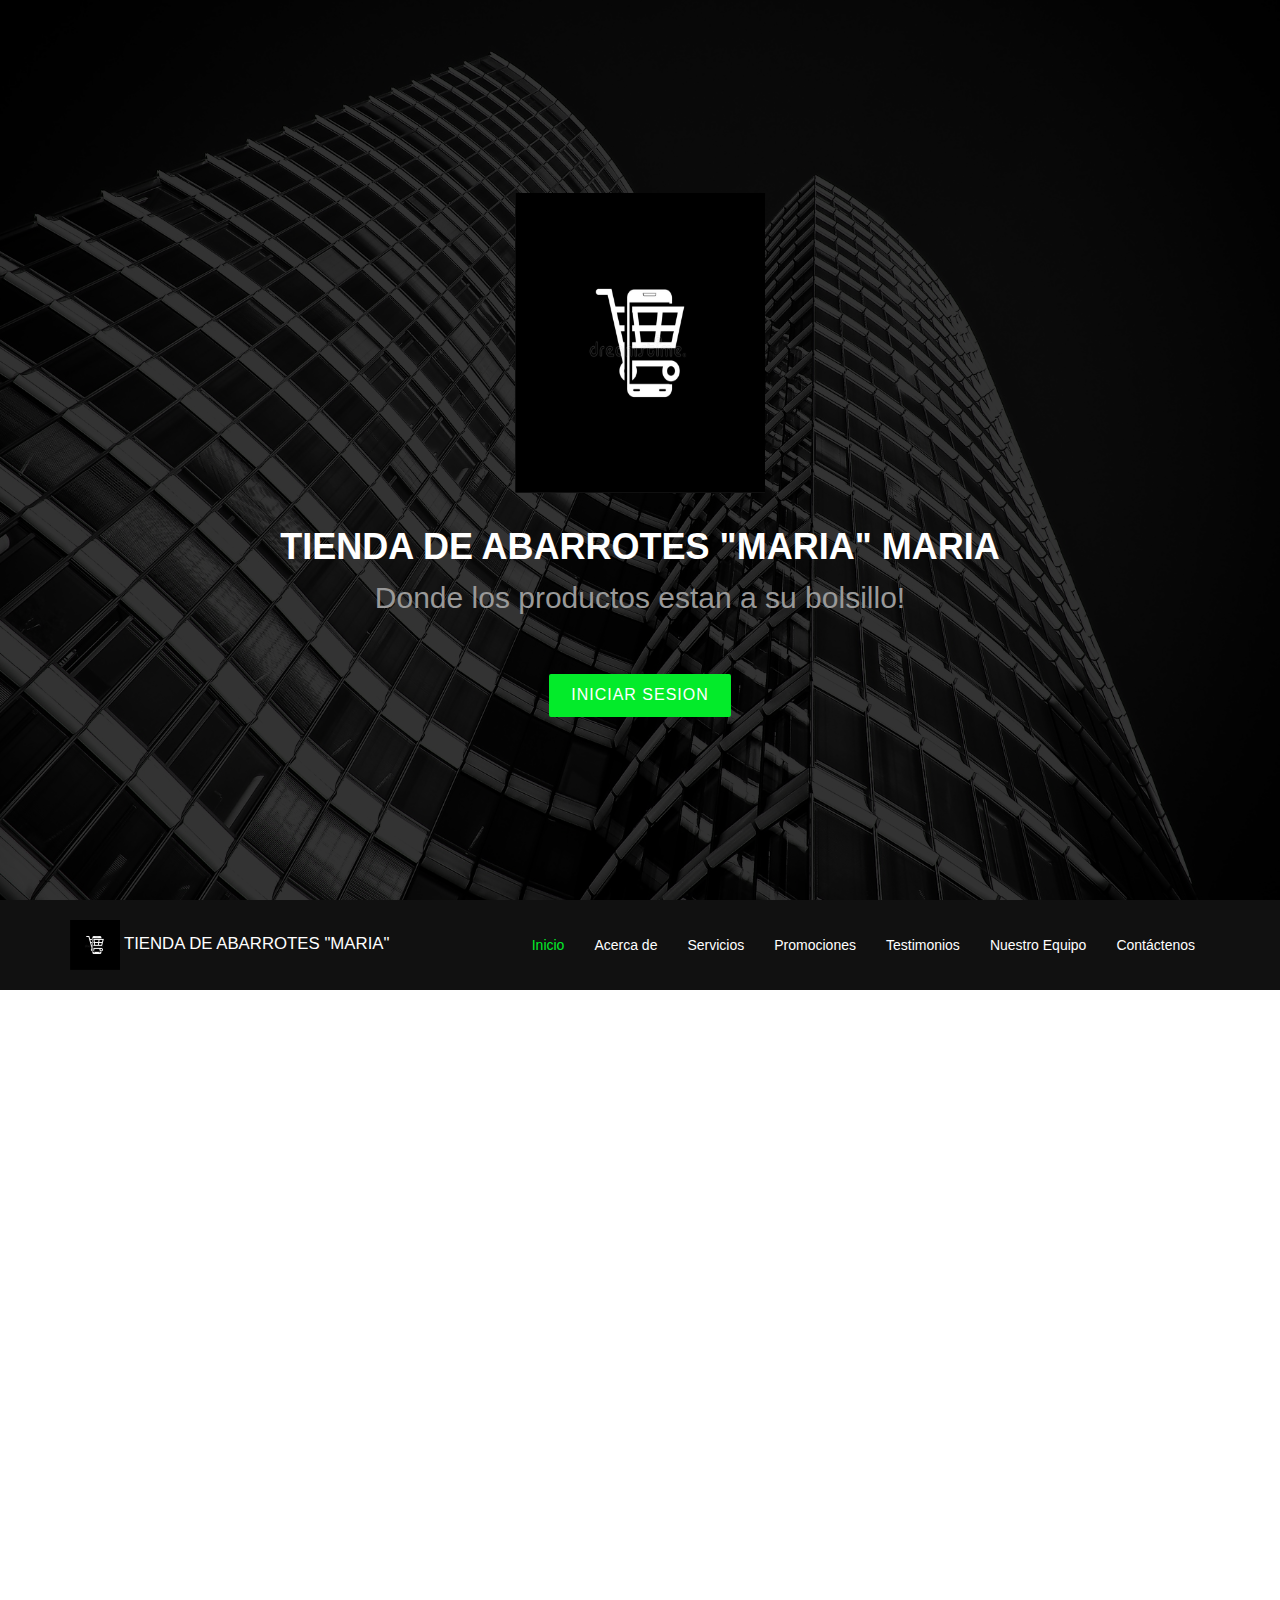
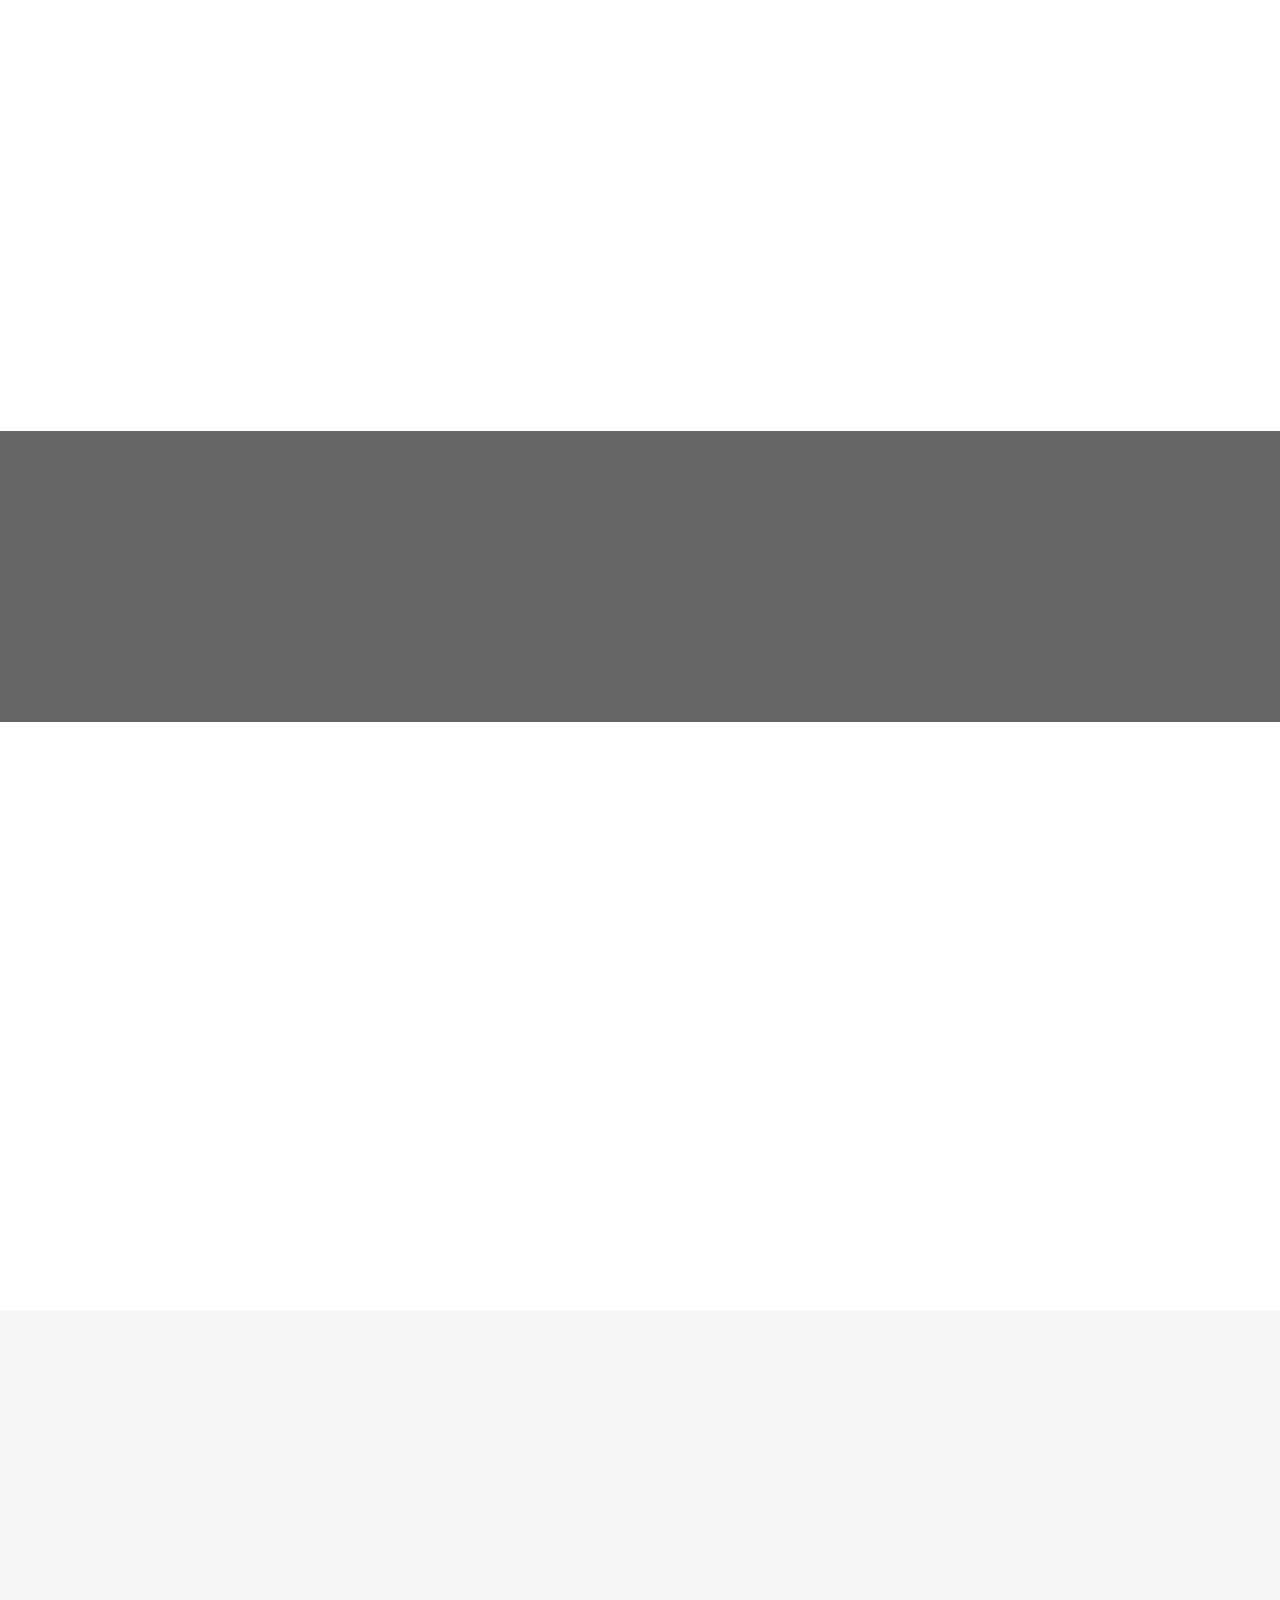
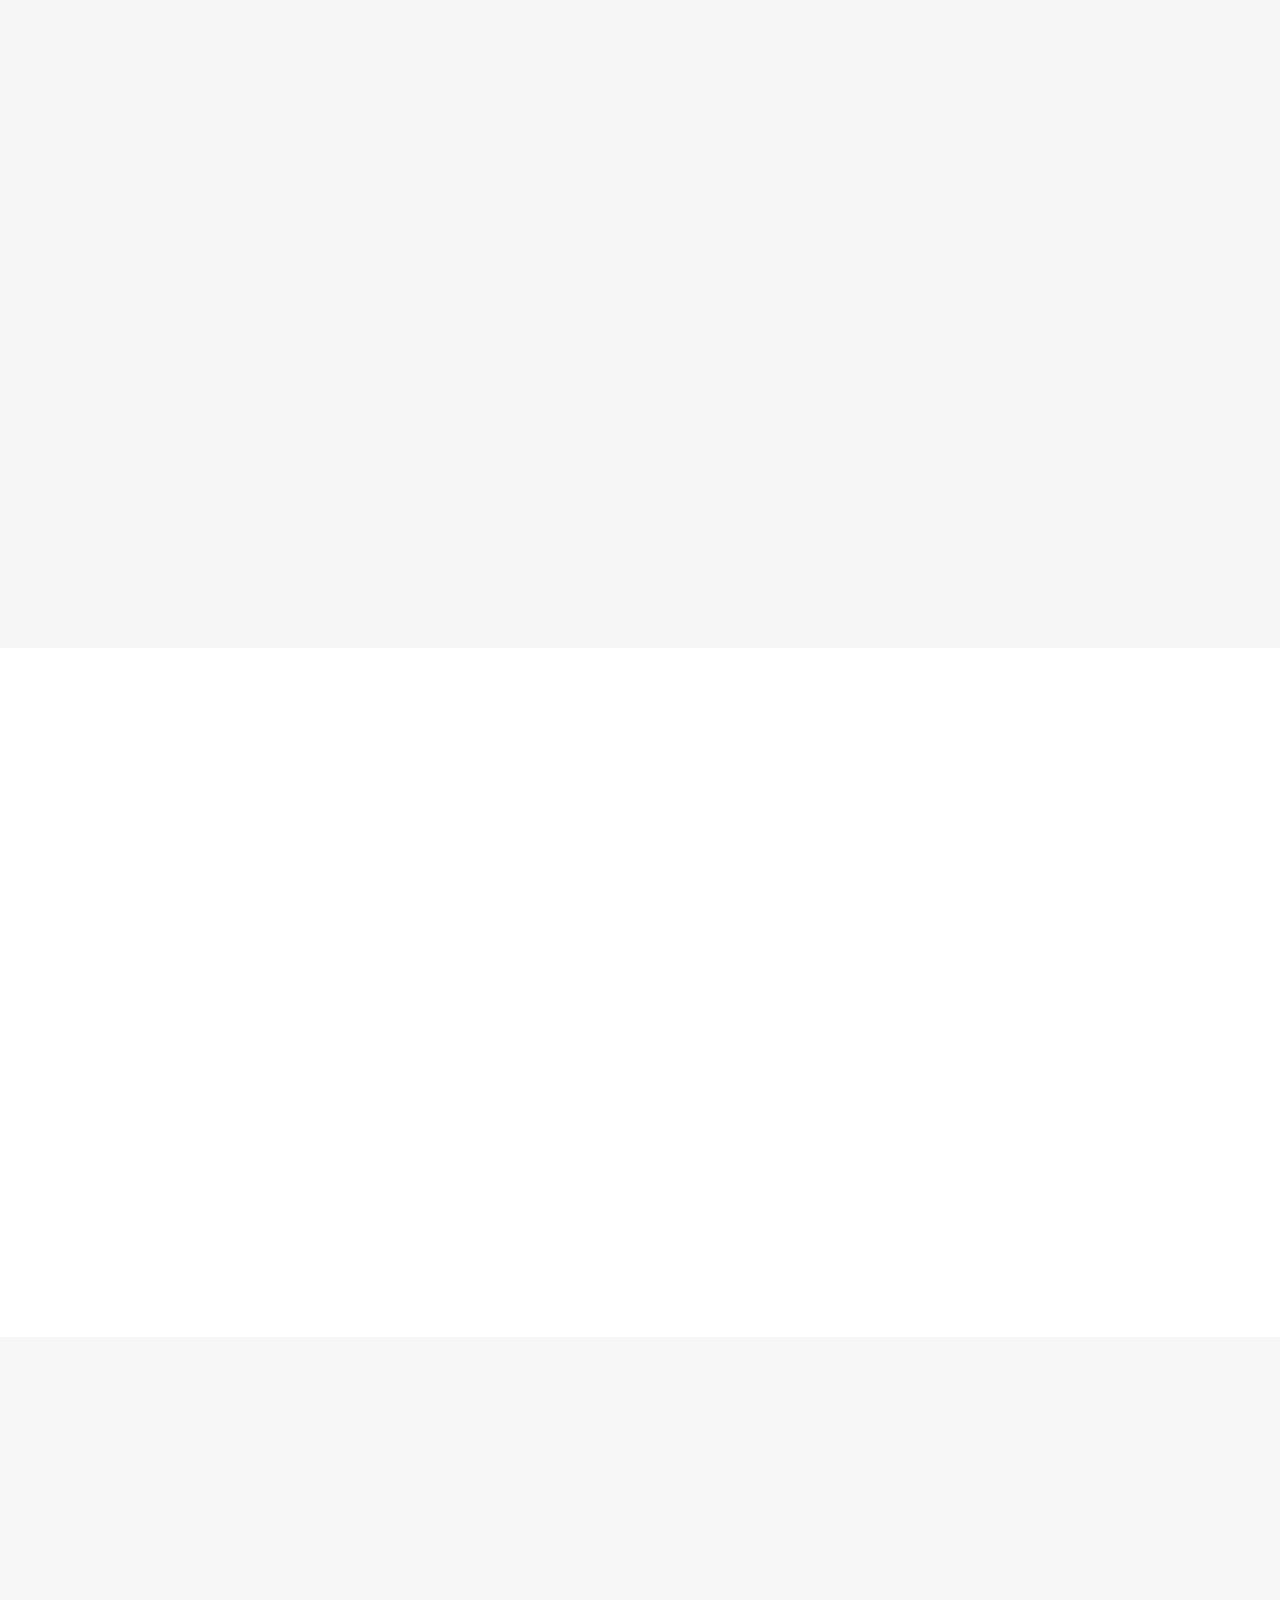
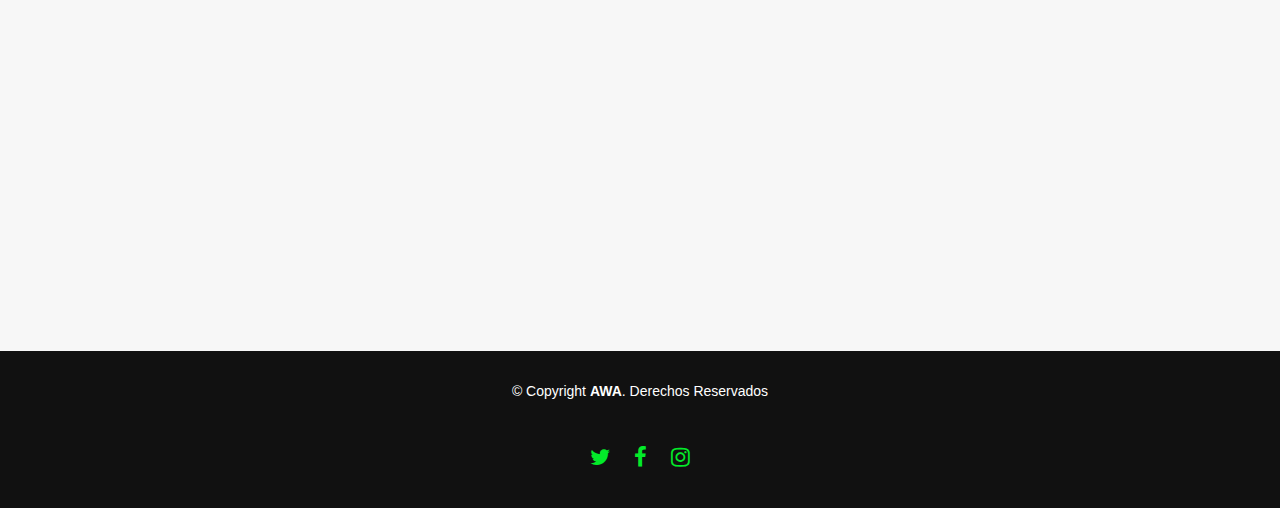
<file: AWA-main/index.html>
﻿<!DOCTYPE html>
<html lang="es">

<head>
    <meta charset="utf-8">
    <title>TIENDA DE ABARROTES "MARIA"</title>
    <meta content="width=device-width, initial-scale=1.0" name="viewport">
    <meta content="" name="keywords">
    <meta content="" name="description">

    <!-- Facebook Opengraph integration: https://developers.facebook.com/docs/sharing/opengraph -->
    <meta property="og:title" content="">
    <meta property="og:image" content="">
    <meta property="og:url" content="">
    <meta property="og:site_name" content="">
    <meta property="og:description" content="">

    <!-- Twitter Cards integration: https://dev.twitter.com/cards/  -->
    <meta name="twitter:card" content="summary">
    <meta name="twitter:site" content="">
    <meta name="twitter:title" content="">
    <meta name="twitter:description" content="">
    <meta name="twitter:image" content="">

    <!-- Place your favicon.ico and apple-touch-icon.png in the template root directory -->
    <link href="img/logo.png" rel="shortcut icon">

    <!-- Google Fonts 
  <link href="https://fonts.googleapis.com/css?family=Open+Sans:300,300i,400,400i,700,700i|Raleway:300,400,500,700,800" rel="stylesheet">
-->
    <!-- Bootstrap CSS File -->
    <link href="lib/bootstrap/css/bootstrap.min.css" rel="stylesheet">

    <!-- Libraries CSS Files -->
    <link href="lib/font-awesome/css/font-awesome.min.css" rel="stylesheet">
    <link href="lib/animate-css/animate.min.css" rel="stylesheet">

    <!-- Main Stylesheet File -->
    <link href="css/style.css" rel="stylesheet">
    <style>
        #text-logo {
            color: white;
            font-size: 1.2em;
        }
    </style>
</head>

<body>
    <div id="preloader"></div>

    <!--==========================
  Hero Section
  ============================-->
    <section id="hero">
        <div class="hero-container">
            <div class="wow fadeIn">
                <div class="hero-logo">
                    <img class="" src="img/logo.png" alt="FarmaciasDobleA" width="250px" height="300px">
                </div>

                <h1>TIENDA DE ABARROTES "MARIA" <span>MARIA</span></h1>
                <h2>Donde los productos estan <span class="rotating">a su bolsillo!</span></h2>
                <div class="actions">
                    <a href="LoginRegistrationForm/index.html" class="btn-get-started">Iniciar sesion</a>
                </div>
            </div>
        </div>
    </section>

    <!--==========================
  Sección de encabezado
  ============================-->
    <header id="header">
        <div class="container">
            <div id="logo" class="pull-left">
                <a href="index.html"><img src="img/logo.png" alt="" title="" /> <span id="text-logo">TIENDA DE ABARROTES "MARIA"</span></img>
                </a>
                <!-- Descomenta abajo si prefieres usar una imagen de texto -->
                <!--<h1><a href="#hero">Encabezado 1</a></h1>-->
            </div>

            <nav id="nav-menu-container">
                <ul class="nav-menu">
                    <li class="menu-active"><a href="#hero">Inicio</a></li>
                    <li><a href="#about">Acerca de</a></li>
                    <li><a href="#services">Servicios</a></li>
                    <li><a href="#portfolio">Promociones</a></li>
                    <li><a href="#testimonials">Testimonios</a></li>
                    <li><a href="#team">Nuestro Equipo</a></li>
                    <li><a href="#contact">Contáctenos</a></li>
                </ul>
            </nav>
            <!-- #nav-menu-container -->
        </div>
    </header>
    <!-- #header -->

    <!--==========================
  About Section
  ============================-->
    <section id="about">
        <div class="container wow fadeInUp">
            <div class="row">
                <div class="col-md-12">
                    <h3 class="section-title">Acerca de Nosotros</h3>
                    <div class="section-title-divider"></div>
                    <p class="section-description">Somos TIENDA DE ABARROTES "MARIA" la cual ofrecemos gran variedad de productos con grandiosos precios </p>
                </div>
            </div>
        </div>
        <div class="container about-container wow fadeInUp">
            <div class="row">
                <div class="col-md-6 col-md-push-6 about-content">
                    <h2 class="about-title">Misión</h2>
                    <p class="about-text">
                        Promover y difundir los mejores servicios para convertirnos en el máximo referente de tienda de Quito con valores de la diversidad cultural, basada en calidad y responsabilidad.
                    </p>
                    <h2 class="about-title">Visión</h2>
                    <p class="about-text">
                        Convertirnos en la mejor tienda de productos conformado por el mejor equipo, trabajando con personas, honestas, respetuosas y profesionales para proveer los mejores productos y servicios al cliente.
                    </p>

                </div>
            </div>
        </div>
    </section>

    <!--==========================
  Services Section
  ============================-->
    <section id="services">
        <div class="container wow fadeInUp">
            <div class="row">
                <div class="col-md-12">
                    <h3 class="section-title">Nuestos servicios</h3>
                    <div class="section-title-divider"></div>
                    <p class="section-description">Nuestros productos son 100% recomendables y confiables</p>
                </div>
            </div>

            <div class="row">
                <div class="col-md-4 service-item">
                    <div class="service-icon"><i class="fa fa-desktop"></i></div>
                    <h4 class="service-title"><a href="">Productos de calidad</a></h4>
                    <p class="service-description">Realizamos el pedido de la mejor manera y control de cada producto.</p>
                </div>
                <div class="col-md-4 service-item">
                    <div class="service-icon"><i class="fa fa-desktop"></i></div>
                    <h4 class="service-title"><a href="">Establecimiento  en Perfecto esto</a></h4>
                    <p class="service-description">Siempre limpio el Establecimiento con su medidas de seguridad y salud.</p>
                </div>
                <div class="col-md-4 service-item">
                    <div class="service-icon"><i class="fa fa-desktop"></i></div>
                    <h4 class="service-title"><a href="">Contar con banco del barrio</a></h4>
                    <p class="service-description">Tambien ofrecemos servicio del banco del barrio con su servicio de pago o retiro.<br> <br></p>
                </div>
                
            </div>
        </div>
    </section>

    <!--==========================
  Subscrbe Section
  ============================-->
    <section id="subscribe">
        <div class="container wow fadeInUp">
            <div class="row">
                <div class="col-md-8">
                    <h3 class="subscribe-title">Registrate para más Estar al Tanto de nuestras PROMOCIONES</h3>
                    <p class="subscribe-text">Unete a nuestra cantidad de clientes satisfechos y favorecidos con las ofertas de promociones.</p>
                </div>
                <div class="col-md-4 subscribe-btn-container">
                    <a class="subscribe-btn" href="LoginRegistrationForm/index.html">Registrarse !</a>
                </div>
            </div>
        </div>
    </section>

    <!--==========================
  Porfolio Section
  ============================-->
    <section id="portfolio">
        <div class="container wow fadeInUp">
            <div class="row">
                <div class="col-md-12">
                    <h3 class="section-title">Promociones</h3>
                    <div class="section-title-divider"></div>
                    <p class="section-description">Conoce nuestras promociones para este mes.</p>
                </div>
            </div>

            <div class="row">
                <div class="col-md-12">
                    <a class="portfolio-item" style="background-image: url(img/Productos/prod2.png); background-size: contain; " href="productos.html">
                        <div class="details">
                            <h4>Ahorra en nuestros productos</h4>
                            <span>Ahorra siempre mas</span>
                        </div>
                    </a>
                </div>
                
            </div>
        </div>
    </section>

    <!--==========================
  Testimonials Section
  ============================-->
    <section id="testimonials">
        <div class="container wow fadeInUp">
            <div class="row">
                <div class="col-md-12">
                    <h3 class="section-title">Testimonios</h3>
                    <div class="section-title-divider"></div>
                    <p class="section-description">Encuentra testimonios de nuestros clientes</p>
                </div>
            </div>

            <div class="row">
                <div class="col-md-3">
                    <div class="profile">
                        <div class="pic"><img src="img/cliente2.png" alt=""></div>
                        <h4>José Zambrano</h4>
                        <span>cliente</span>
                    </div>
                </div>
                <div class="col-md-9">
                    <div class="quote">
                        <b><img src="img/quote_sign_left.png" alt=""></b> El mejor servicio y atención al cliente.
                        <small><img src="img/quote_sign_right.png" alt=""></small>
                    </div>
                </div>
            </div>

            <div class="row">
                <div class="col-md-9">
                    <div class="quote">
                        <b><img src="img/quote_sign_left.png" alt=""></b> Los mejores productos a la mejor calidad.
                        <small><img src="img/quote_sign_right.png" alt=""></small>
                    </div>
                </div>
                <div class="col-md-3">
                    <div class="profile">
                        <div class="pic"><img src="img/cliente1.png" alt=""></div>
                        <h4>Sara Velasquez</h4>
                        <span>Ama de Casa</span>
                    </div>
                </div>
            </div>

        </div>
    </section>

    <!--==========================
  Team Section
  ============================-->
    <section id="team">
        <div class="container wow fadeInUp">
            <div class="row">
                <div class="col-md-12">
                    <h3 class="section-title">Nuestro Equipo</h3>
                    <div class="section-title-divider"></div>
                    <p class="section-description">Conoce nuestros destacado Empleados</p>
                </div>
            </div>

            <div class="row">
                <div class="col-md-4">
                    <div class="member">
                        <div class="pic"><img src="img/team-1.jpg" alt=""></div>
                        <h4>Mario lopez</h4>
                        <span>Servicio al cliente</span>
                        <div class="social">
                            <a href=""><i class="fa fa-twitter"></i></a>
                            <a href=""><i class="fa fa-facebook"></i></a>
                            <a href=""><i class="fa fa-google-plus"></i></a>
                            <a href=""><i class="fa fa-linkedin"></i></a>
                        </div>
                    </div>
                </div>

                <div class="col-md-4">
                    <div class="member">
                        <div class="pic"><img src="img/team-2.jpg" alt=""></div>
                        <h4>Adrián Jimenez</h4>
                        <span>Jefe de inventario</span>
                        <div class="social">
                            <a href=""><i class="fa fa-twitter"></i></a>
                            <a href=""><i class="fa fa-facebook"></i></a>
                            <a href=""><i class="fa fa-google-plus"></i></a>
                            <a href=""><i class="fa fa-linkedin"></i></a>
                        </div>
                    </div>
                </div>

                <div class="col-md-4">
                    <div class="member">
                        <div class="pic"><img src="img/team-3.jpg" alt=""></div>
                        <h4>Wilson Perez</h4>
                        <span>Jefe del Establecimiento</span>
                        <div class="social">
                            <a href=""><i class="fa fa-twitter"></i></a>
                            <a href=""><i class="fa fa-facebook"></i></a>
                            <a href=""><i class="fa fa-google-plus"></i></a>
                            <a href=""><i class="fa fa-linkedin"></i></a>
                        </div>
                    </div>
                </div>


            </div>
        </div>
    </section>

    <!--==========================
  Contact Section
  ============================-->
    <section id="contact">
        <div class="container wow fadeInUp">
            <div class="row">
                <div class="col-md-12">
                    <h3 class="section-title">Contactenos</h3>
                    <div class="section-title-divider"></div>
                    <p class="section-description">Su opinión es muy importante para nosotros</p>
                </div>
            </div>

            <div class="row">
                <div class="col-md-3 col-md-push-2">
                    <div class="info">
                        <div>
                            <i class="fa fa-map-marker"></i>
                            <p>Av. Colón y 10 de Agosto<br>Quito, Ecuador</p>
                        </div>

                        <div>
                            <i class="fa fa-envelope"></i>
                            <p>tiendaMaria@gmail.com</p>
                        </div>

                        <div>
                            <i class="fa fa-phone"></i>
                            <p>1800 TMARIA (362532)</p>
                        </div>

                    </div>
                </div>

                <div class="col-md-5 col-md-push-2">
                    <div class="form">
                        <div id="sendmessage">Tu mensaje a sido receptado. Gracias!</div>
                        <div id="errormessage"></div>
                        <form action="" method="post" role="form" class="contactForm">
                            <div class="form-group">
                                <input type="text" name="name" class="form-control" id="name" placeholder="Su nombre" data-rule="minlen:4" data-msg="Por favor ingrese al menos 4 caracteres" />
                                <div class="validation"></div>
                            </div>
                            <div class="form-group">
                                <input type="email" class="form-control" name="email" id="email" placeholder="Su correo" data-rule="email" data-msg="Ingresa un Correo Valido" />
                                <div class="validation"></div>
                            </div>
                            <div class="form-group">
                                <input type="text" class="form-control" name="subject" id="subject" placeholder="Tema" data-rule="minlen:4" data-msg="Por favor ingrese al menos 8 caracteres del tema" />
                                <div class="validation"></div>
                            </div>
                            <div class="form-group">
                                <textarea class="form-control" name="message" rows="5" data-rule="required" data-msg="Por favor escribe algo para nosotros" placeholder="Mensaje"></textarea>
                                <div class="validation"></div>
                            </div>
                            <div class="text-center"><button type="submit">Enviar mensaje</button></div>
                        </form>
                    </div>
                </div>

            </div>
        </div>
    </section>

    <!--==========================
  Footer
============================-->
    <footer id="footer">
        <div class="container">
            <div class="row">
                <div class="col-md-12">
                    <div class="copyright">
                        &copy; Copyright <strong>AWA</strong>. Derechos Reservados
                        <div class="footer-social">
                            <a href=""><i class="fa fa-twitter"></i></a>
                            <a href=""><i class="fa fa-facebook"></i></a>
                            <a href=""><i class="fa fa-instagram"></i></a>

                        </div>
                    </div>
                </div>
            </div>
    </footer>
    <!-- #footer -->

    <a href="#" class="back-to-top"><i class="fa fa-chevron-up"></i></a>

    <!-- Required JavaScript Libraries -->
    <script src="lib/jquery/jquery.min.js"></script>
    <script src="lib/bootstrap/js/bootstrap.min.js"></script>
    <script src="lib/superfish/hoverIntent.js"></script>
    <script src="lib/superfish/superfish.min.js"></script>
    <script src="lib/morphext/morphext.min.js"></script>
    <script src="lib/wow/wow.min.js"></script>
    <script src="lib/stickyjs/sticky.js"></script>
    <script src="lib/easing/easing.js"></script>

    <!-- Template Specisifc Custom Javascript File -->
    <script src="js/custom.js"></script>

    <script src="contactform/contactform.js"></script>


</body>

</html>
</file>
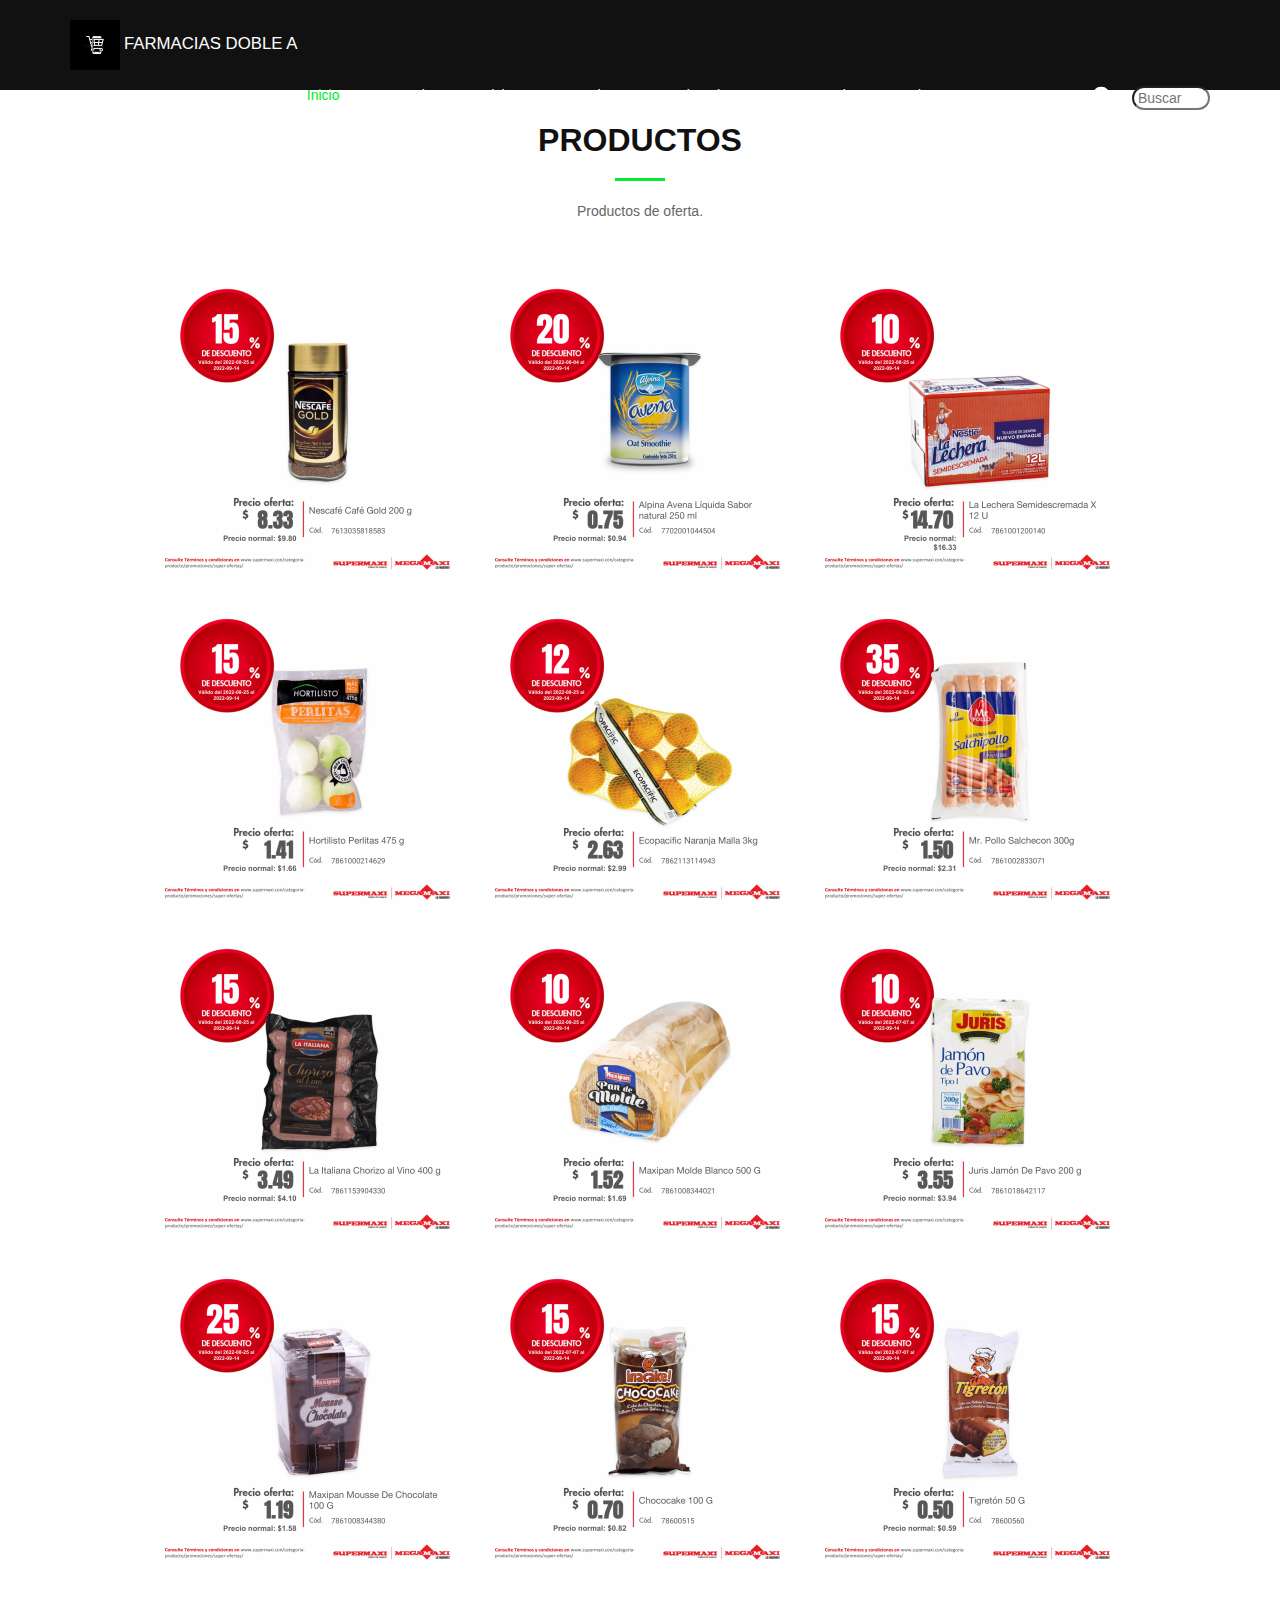
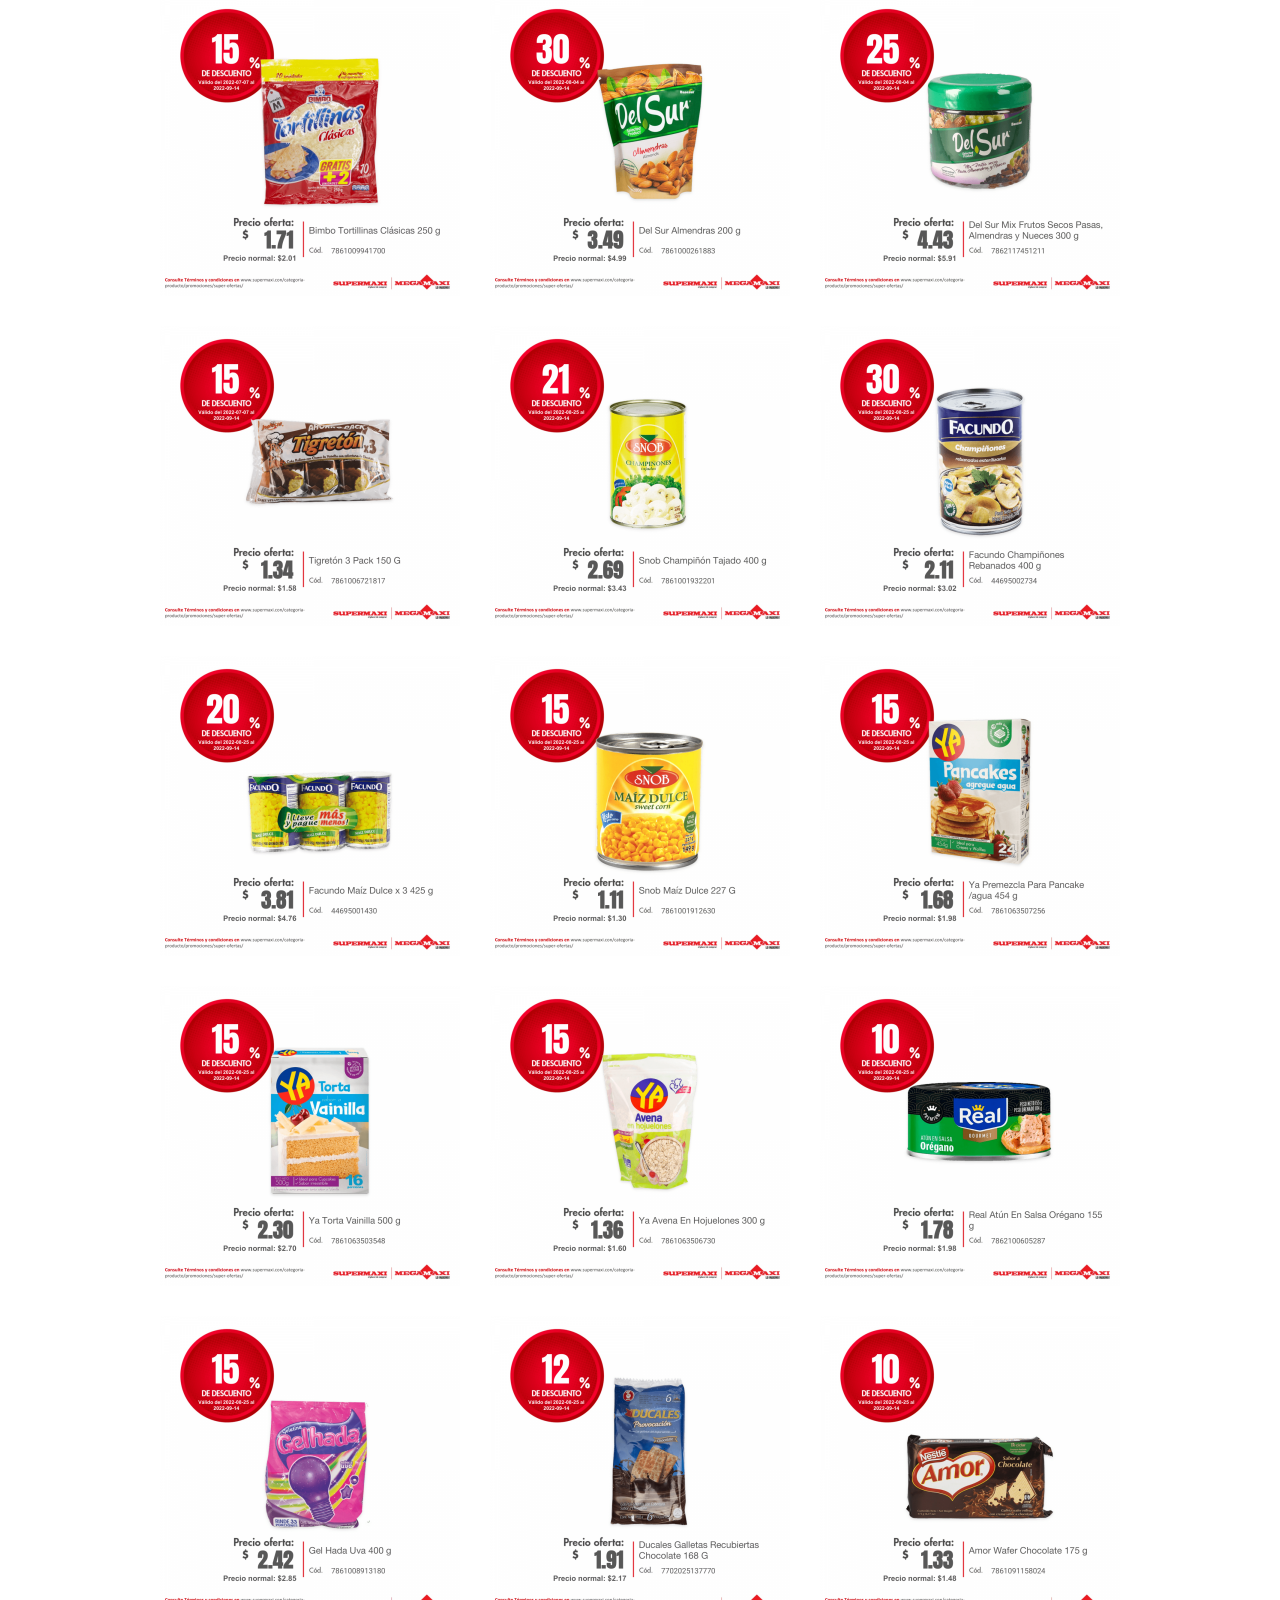
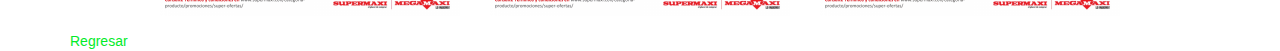
<file: AWA-main/productos.html>
<!DOCTYPE html>
<html lang="es">

<head>
    <meta charset="utf-8">
    <title>TIENDA DE ABARROTES "MARIA"</title>
    <meta content="width=device-width, initial-scale=1.0" name="viewport">
    <meta content="" name="keywords">
    <meta content="" name="description">

    <!-- Facebook Opengraph integration: https://developers.facebook.com/docs/sharing/opengraph -->
    <meta property="og:title" content="">
    <meta property="og:image" content="">
    <meta property="og:url" content="">
    <meta property="og:site_name" content="">
    <meta property="og:description" content="">

    <!-- Twitter Cards integration: https://dev.twitter.com/cards/  -->
    <meta name="twitter:card" content="summary">
    <meta name="twitter:site" content="">
    <meta name="twitter:title" content="">
    <meta name="twitter:description" content="">
    <meta name="twitter:image" content="">

    <!-- Place your favicon.ico and apple-touch-icon.png in the template root directory -->
    <link href="img/logo.png" rel="shortcut icon">

    <!-- Google Fonts 
  <link href="https://fonts.googleapis.com/css?family=Open+Sans:300,300i,400,400i,700,700i|Raleway:300,400,500,700,800" rel="stylesheet">
-->
    <!-- Bootstrap CSS File -->
    <link href="lib/bootstrap/css/bootstrap.min.css" rel="stylesheet">

    <!-- Libraries CSS Files -->
    <link href="lib/font-awesome/css/font-awesome.min.css" rel="stylesheet">
    <link href="lib/animate-css/animate.min.css" rel="stylesheet">

    <!-- Main Stylesheet File -->
    <link href="css/style.css" rel="stylesheet">
    <style>
        #text-logo {
            color: white;
            font-size: 1.2em;
        }
        
        td {
            padding: 15px;
        }
        
        td:hover {
            rotate: 25px;
        }
    </style>
</head>

<body>

    <!--==========================
  Secci�n de encabezado
  ============================-->
    <header id="header">
        <div class="container">
            <div id="logo" class="pull-left">
                <a href="index.html"><img src="img/logo.png" alt="" title="" /> <span id="text-logo"> FARMACIAS DOBLE A</span></img>
                </a>
                <!-- Descomenta abajo si prefieres usar una imagen de texto -->
                <!--<h1><a href="#hero">Encabezado 1</a></h1>-->
            </div>

            <nav id="nav-menu-container">
                <ul class="nav-menu">
                    <li class="menu-active"><a href="index.html">Inicio</a></li>
                    <li><a href="index.html">Acerca de</a></li>
                    <li><a href="index.html">Servicios</a></li>
                    <li><a href="index.html">Promociones</a></li>
                    <li><a href="index.html">Testimonios</a></li>
                    <li><a href="index.html">Nuestro Equipo</a></li>
                    <li class="menu-has-children"><a href="productos.html">Productos</a>
                        <ul>
                            <li><a href="#">Tos / Resfriado</a></li>
                            <li class="menu-has-children"><a href="#">Vitaminas</a>
                                <ul>
                                    <li><a href="#">Vitaminas</a></li>
                                    <li><a href="#">Alivio Estomacal</a></li>
                                    <li><a href="#">Cuidados del Beb�</a></li>
                                    <li><a href="#">Deep Drop Down 4</a></li>
                                    <li><a href="#">Deep Drop Down 5</a></li>
                                </ul>
                            </li>
                            <li><a href="#">Alivio Estomacal</a></li>
                            <li><a href="#">Cuidados del Beb�</a></li>
                            <li><a href="#">Dolor de Cabeza</a></li>
                        </ul>
                    </li>
                    <li><a href="#contact">Contactenos</a></li>
                    <li>
                        <a>
                            <div class="service-icon"><i class="fa fa-search" style="font-size:1.5em;"> </i></div>

                        </a>
                        <input type="search" id="buscar" name="buscar" placeholder=" Buscar" style="width:78px; color:black; border-radius:25px;"></input>
                    </li>

                </ul>
            </nav>
            <!-- #nav-menu-container -->
        </div>
    </header>

    <!-- #header -->
    <br>
    <div class="container wow fadeInUp">
        <div class="row">
            <div class="col-md-12">
                <h3 class="section-title">Productos</h3>
                <div class="section-title-divider"></div>
                <p class="section-description">Productos de oferta.</p>
            </div>
        </div>

        <center>
            <table>
                <tr>
                    <td><img src=img/Productos/pd1.png width="300px" height="300px"></td>
                    <td><img src=img/Productos/pd2.png width="300px" height="300px"></td>
                    <td><img src=img/Productos/pd3.png width="300px" height="300px"></td>
                </tr>

                <tr>
                    <td><img src=img/Productos/pd4.png width="300px" height="300px"></td>
                    <td><img src=img/Productos/pd5.png width="300px" height="300px"></td>
                    <td><img src=img/Productos/pd6.png width="300px" height="300px"></td>
                </tr>

                <tr>
                    <td><img src=img/Productos/pd7.png width="300px" height="300px"></td>
                    <td><img src=img/Productos/pd8.png width="300px" height="300px"></td>
                    <td><img src=img/Productos/pd9.png width="300px" height="300px"></td>
                </tr>

                <tr>
                    <td><img src=img/Productos/pd10.png width="300px" height="300px"></td>
                    <td><img src=img/Productos/pd11.png width="300px" height="300px"></td>
                    <td><img src=img/Productos/pd12.png width="300px" height="300px"></td>
                </tr>

                <tr>
                    <td><img src=img/Productos/pd13.png width="300px" height="300px"></td>
                    <td><img src=img/Productos/pd14.png width="300px" height="300px"></td>
                    <td><img src=img/Productos/pd15.png width="300px" height="300px"></td>
                </tr>

                <tr>
                    <td><img src=img/Productos/pd16.png width="300px" height="300px"></td>
                    <td><img src=img/Productos/pd17.png width="300px" height="300px"></td>
                    <td><img src=img/Productos/pd18.png width="300px" height="300px"></td>
                </tr>

                <tr>
                    <td><img src=img/Productos/pd19.png width="300px" height="300px"></td>
                    <td><img src=img/Productos/pd20.png width="300px" height="300px"></td>
                    <td><img src=img/Productos/pd21.png width="300px" height="300px"></td>
                </tr>

                <tr>
                    <td><img src=img/Productos/pd22.png width="300px" height="300px"></td>
                    <td><img src=img/Productos/pd23.png width="300px" height="300px"></td>
                    <td><img src=img/Productos/pd24.png width="300px" height="300px"></td>
                </tr>

                <tr>
                    <td><img src=img/Productos/pd25.png width="300px" height="300px"></td>
                    <td><img src=img/Productos/pd26.png width="300px" height="300px"></td>
                    <td><img src=img/Productos/pd27.png width="300px" height="300px"></td>
                </tr>
            </table>
        </center>

        <div class="actions">
            <a href="index.html" class="btn-get-started">Regresar</a>
        </div>


</body>

</html>
</file>
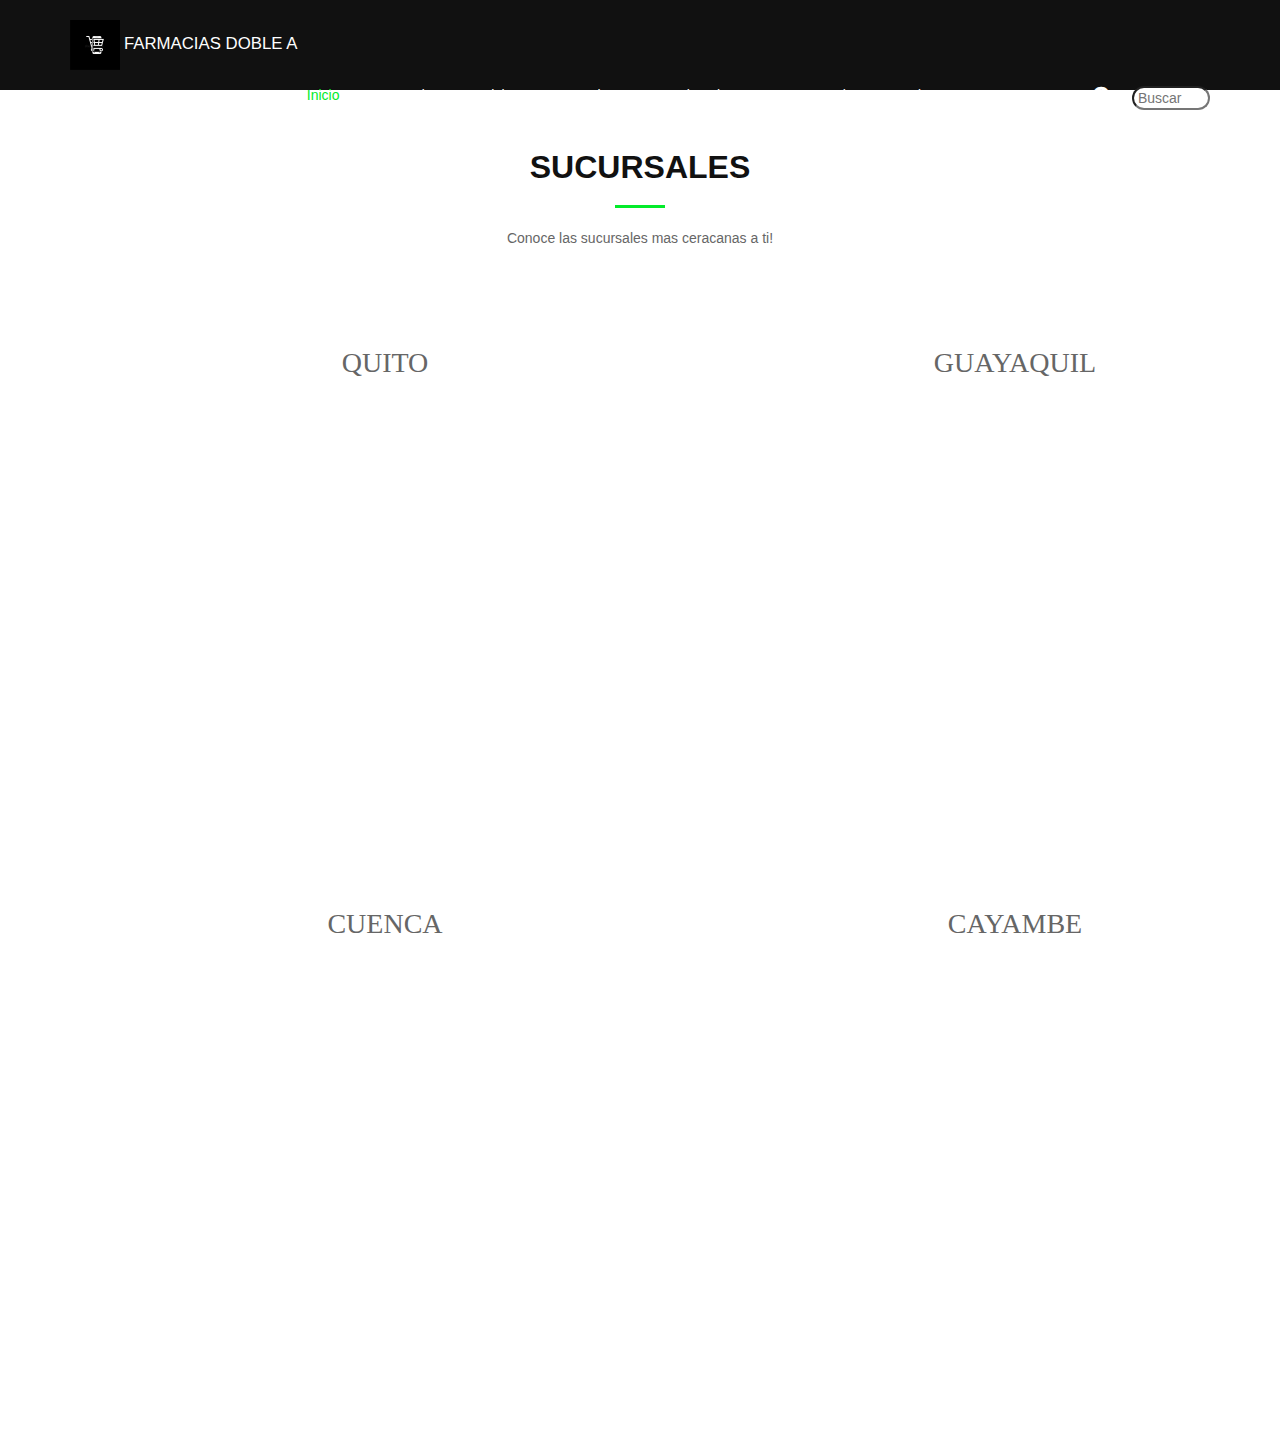
<file: AWA-main/sucursales.html>
<!DOCTYPE html>
<html lang="es">

<head>
    <meta charset="utf-8">
    <title>FARMACIAS DOBLE A</title>
    <meta content="width=device-width, initial-scale=1.0" name="viewport">
    <meta content="" name="keywords">
    <meta content="" name="description">

    <!-- Facebook Opengraph integration: https://developers.facebook.com/docs/sharing/opengraph -->
    <meta property="og:title" content="">
    <meta property="og:image" content="">
    <meta property="og:url" content="">
    <meta property="og:site_name" content="">
    <meta property="og:description" content="">

    <!-- Twitter Cards integration: https://dev.twitter.com/cards/  -->
    <meta name="twitter:card" content="summary">
    <meta name="twitter:site" content="">
    <meta name="twitter:title" content="">
    <meta name="twitter:description" content="">
    <meta name="twitter:image" content="">

    <!-- Place your favicon.ico and apple-touch-icon.png in the template root directory -->
    <link href="img/logo.png" rel="shortcut icon">

    <!-- Google Fonts 
  <link href="https://fonts.googleapis.com/css?family=Open+Sans:300,300i,400,400i,700,700i|Raleway:300,400,500,700,800" rel="stylesheet">
-->
    <!-- Bootstrap CSS File -->
    <link href="lib/bootstrap/css/bootstrap.min.css" rel="stylesheet">

    <!-- Libraries CSS Files -->
    <link href="lib/font-awesome/css/font-awesome.min.css" rel="stylesheet">
    <link href="lib/animate-css/animate.min.css" rel="stylesheet">

    <!-- Main Stylesheet File -->
    <link href="css/style.css" rel="stylesheet">
    <style>
        #text-logo {
            color: white;
            font-size: 1.2em;
        }
        
        td {
            padding: 15px;
            font-size: 2em;
            font-family: Algerian;
            text-align: center;
        }
    </style>
</head>

<body>

    <!--==========================
  Secci�n de encabezado
  ============================-->
    <header id="header">
        <div class="container">
            <div id="logo" class="pull-left">
                <a href="index.html"><img src="img/logo.png" alt="" title="" /> <span id="text-logo"> FARMACIAS DOBLE A</span></img>
                </a>
                <!-- Descomenta abajo si prefieres usar una imagen de texto -->
                <!--<h1><a href="#hero">Encabezado 1</a></h1>-->
            </div>

            <nav id="nav-menu-container">
                <ul class="nav-menu">
                    <li class="menu-active"><a href="index.html">Inicio</a></li>
                    <li><a href="index.html">Acerca de</a></li>
                    <li><a href="index.html">Servicios</a></li>
                    <li><a href="index.html">Promociones</a></li>
                    <li><a href="index.html">Testimonios</a></li>
                    <li><a href="index.html">Nuestro Equipo</a></li>
                    <li class="menu-has-children"><a href="productos.html">Productos</a>
                        <ul>
                            <li><a href="productos.html">Tos / Resfriado</a></li>
                            <li class="menu-has-children"><a href="productos.html">Vitaminas</a>
                                <ul>
                                    <li><a href="productos.html">Vitaminas</a></li>
                                    <li><a href="productos.html">Alivio Estomacal</a></li>
                                    <li><a href="productos.html">Cuidados del Bebé</a></li>
                                    <li><a href="productos.html">Deep Drop Down 4</a></li>
                                    <li><a href="productos.html">Deep Drop Down 5</a></li>
                                </ul>
                            </li>
                            <li><a href="productos.html">Alivio Estomacal</a></li>
                            <li><a href="productos.html">Cuidados del Bebé</a></li>
                            <li><a href="productos.html">Dolor de Cabeza</a></li>
                        </ul>
                    </li>
                    <li><a href="#contact">Contactenos</a></li>
                    <li>
                        <a>
                            <div class="service-icon"><i class="fa fa-search" style="font-size:1.5em;"> </i></div>

                        </a>
                        <input type="search" id="buscar" name="buscar" placeholder=" Buscar" style="width:78px; color:black; border-radius:25px;"></input>
                    </li>

                </ul>
            </nav>
            <!-- #nav-menu-container -->
        </div>
    </header>

    <!-- #header -->
    <br><br>
    <br>
    <div class="container wow fadeInUp">
        <div class="row">
            <div class="col-md-12">
                <h3 class="section-title">Sucursales</h3>
                <div class="section-title-divider"></div>
                <p class="section-description">Conoce las sucursales mas ceracanas a ti!</p>
            </div>
        </div><br><br>
        <center>
            <table>
                <tr>
                    <td>QUITO</td>
                    <td>GUAYAQUIL</td>
                </tr>
                <tr>
                    <td><iframe src="https://www.google.com/maps/embed?pb=!1m18!1m12!1m3!1d15959.174643997605!2d-78.48432408362692!3d-0.2014429399778379!2m3!1f0!2f0!3f0!3m2!1i1024!2i768!4f13.1!3m3!1m2!1s0x91d59a6bb382c475%3A0xe27e645e79c816f7!2sColon%20Y%2010%20de%20Agosto!5e0!3m2!1ses!2sec!4v1582732066032!5m2!1ses!2sec"
                            width="600" height="450" frameborder="0" style="border:0;" allowfullscreen=""></iframe></td>

                    <td><iframe src="https://www.google.com/maps/embed?pb=!1m18!1m12!1m3!1d3986.8915879524898!2d-79.8852982858826!3d-2.1947200379091654!2m3!1f0!2f0!3f0!3m2!1i1024!2i768!4f13.1!3m3!1m2!1s0x902d6e7a317fe917%3A0x49e08bf9bb6af5c9!2sParque%20Seminario!5e0!3m2!1ses!2sec!4v1582732257299!5m2!1ses!2sec"
                            width="600" height="450" frameborder="0" style="border:0;" allowfullscreen=""></iframe></td>
                </tr>
                <tr>
                    <td>CUENCA</td>
                    <td>CAYAMBE</td>
                </tr>

                <tr>
                    <td><iframe src="https://www.google.com/maps/embed?pb=!1m18!1m12!1m3!1d15938.820449972021!2d-79.00757456706425!3d-2.901043132477239!2m3!1f0!2f0!3f0!3m2!1i1024!2i768!4f13.1!3m3!1m2!1s0x0%3A0xd262273884827b4d!2sCatedral%20de%20la%20Inmaculada%20Concepci%C3%B3n!5e0!3m2!1ses!2sec!4v1582732489815!5m2!1ses!2sec"
                            width="600" height="450" frameborder="0" style="border:0;" allowfullscreen=""></iframe></td>
                    <td><iframe src="https://www.google.com/maps/embed?pb=!1m18!1m12!1m3!1d3989.8172956364147!2d-78.14510218589305!3d0.04106396439487619!2m3!1f0!2f0!3f0!3m2!1i1024!2i768!4f13.1!3m3!1m2!1s0x8e2a08f0c71dd88f%3A0x4c965dc8823b2f7c!2sParque%20Central%20%2223%20De%20Julio%22!5e0!3m2!1ses!2sec!4v1582732529135!5m2!1ses!2sec"
                            width="600" height="450" frameborder="0" style="border:0;" allowfullscreen=""></iframe></td>
                </tr>
            </table>

        </center>
</body>

</html>
</file>
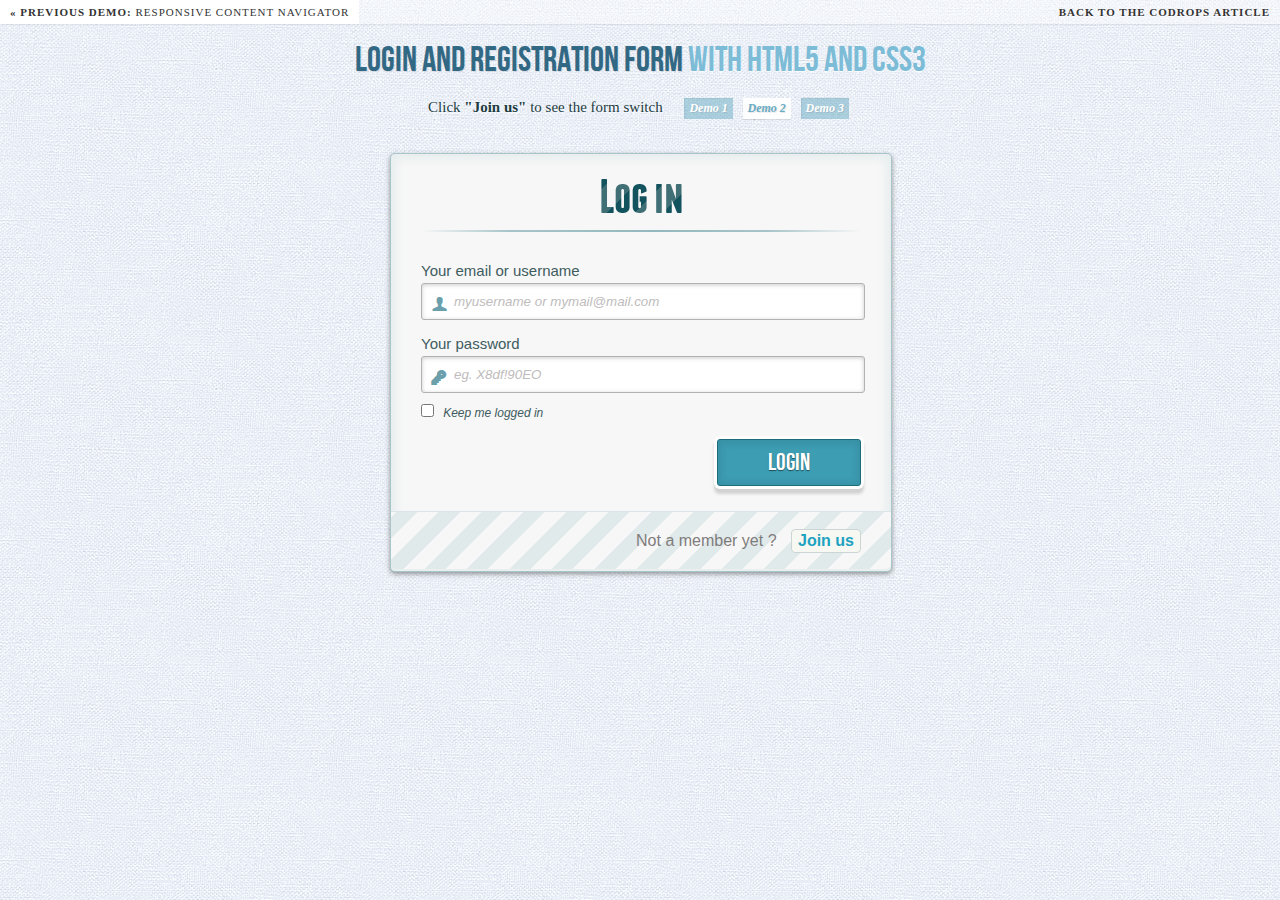
<file: AWA-main/LoginRegistrationForm/index2.html>
<!DOCTYPE html>
<!--[if lt IE 7 ]> <html lang="en" class="no-js ie6 lt8"> <![endif]-->
<!--[if IE 7 ]>    <html lang="en" class="no-js ie7 lt8"> <![endif]-->
<!--[if IE 8 ]>    <html lang="en" class="no-js ie8 lt8"> <![endif]-->
<!--[if IE 9 ]>    <html lang="en" class="no-js ie9"> <![endif]-->
<!--[if (gt IE 9)|!(IE)]><!--> <html lang="en" class="no-js"> <!--<![endif]-->
    <head>
        <meta charset="UTF-8" />
        <!-- <meta http-equiv="X-UA-Compatible" content="IE=edge,chrome=1">  -->
        <title>Login and Registration Form with HTML5 and CSS3</title>
        <meta name="viewport" content="width=device-width, initial-scale=1.0"> 
        <meta name="description" content="Login and Registration Form with HTML5 and CSS3" />
        <meta name="keywords" content="html5, css3, form, switch, animation, :target, pseudo-class" />
        <meta name="author" content="Codrops" />
        <link rel="shortcut icon" href="../favicon.ico"> 
        <link rel="stylesheet" type="text/css" href="css/demo.css" />
        <link rel="stylesheet" type="text/css" href="css/style2.css" />
		<link rel="stylesheet" type="text/css" href="css/animate-custom.css" />
    </head>
    <body>
        <div class="container">
            <!-- Codrops top bar -->
            <div class="codrops-top">
                <a href="">
                    <strong>&laquo; Previous Demo: </strong>Responsive Content Navigator
                </a>
                <span class="right">
                    <a href=" http://tympanus.net/codrops/2012/03/27/login-and-registration-form-with-html5-and-css3/">
                        <strong>Back to the Codrops Article</strong>
                    </a>
                </span>
                <div class="clr"></div>
            </div><!--/ Codrops top bar -->
            <header>
                <h1>Login and Registration Form <span>with HTML5 and CSS3</span></h1>
				<nav class="codrops-demos">
					<span>Click <strong>"Join us"</strong> to see the form switch</span>
					<a href="index.html">Demo 1</a>
					<a href="index2.html" class="current-demo">Demo 2</a>
					<a href="index3.html">Demo 3</a>
				</nav>
            </header>
            <section>				
                <div id="container_demo" >
                    <!-- hidden anchor to stop jump http://www.css3create.com/Astuce-Empecher-le-scroll-avec-l-utilisation-de-target#wrap4  -->
                    <a class="hiddenanchor" id="toregister"></a>
                    <a class="hiddenanchor" id="tologin"></a>
                    <div id="wrapper">
                        <div id="login" class="animate form">
                            <form  action="mysuperscript.php" autocomplete="on"> 
                                <h1>Log in</h1> 
                                <p> 
                                    <label for="username" class="uname" data-icon="u" > Your email or username </label>
                                    <input id="username" name="username" required="required" type="text" placeholder="myusername or mymail@mail.com"/>
                                </p>
                                <p> 
                                    <label for="password" class="youpasswd" data-icon="p"> Your password </label>
                                    <input id="password" name="password" required="required" type="password" placeholder="eg. X8df!90EO" /> 
                                </p>
                                <p class="keeplogin"> 
									<input type="checkbox" name="loginkeeping" id="loginkeeping" value="loginkeeping" /> 
									<label for="loginkeeping">Keep me logged in</label>
								</p>
                                <p class="login button"> 
                                    <input type="submit" value="Login" /> 
								</p>
                                <p class="change_link">
									Not a member yet ?
									<a href="#toregister" class="to_register">Join us</a>
								</p>
                            </form>
                        </div>

                        <div id="register" class="animate form">
                            <form  action="mysuperscript.php" autocomplete="on"> 
                                <h1> Sign up </h1> 
                                <p> 
                                    <label for="usernamesignup" class="uname" data-icon="u">Your username</label>
                                    <input id="usernamesignup" name="usernamesignup" required="required" type="text" placeholder="mysuperusername690" />
                                </p>
                                <p> 
                                    <label for="emailsignup" class="youmail" data-icon="e" > Your email</label>
                                    <input id="emailsignup" name="emailsignup" required="required" type="email" placeholder="mysupermail@mail.com"/> 
                                </p>
                                <p> 
                                    <label for="passwordsignup" class="youpasswd" data-icon="p">Your password </label>
                                    <input id="passwordsignup" name="passwordsignup" required="required" type="password" placeholder="eg. X8df!90EO"/>
                                </p>
                                <p> 
                                    <label for="passwordsignup_confirm" class="youpasswd" data-icon="p">Please confirm your password </label>
                                    <input id="passwordsignup_confirm" name="passwordsignup_confirm" required="required" type="password" placeholder="eg. X8df!90EO"/>
                                </p>
                                <p class="signin button"> 
									<input type="submit" value="Sign up"/> 
								</p>
                                <p class="change_link">  
									Already a member ?
									<a href="#tologin" class="to_register"> Go and log in </a>
								</p>
                            </form>
                        </div>
						
                    </div>
                </div>  
            </section>
        </div>
    </body>
</html>
</file>
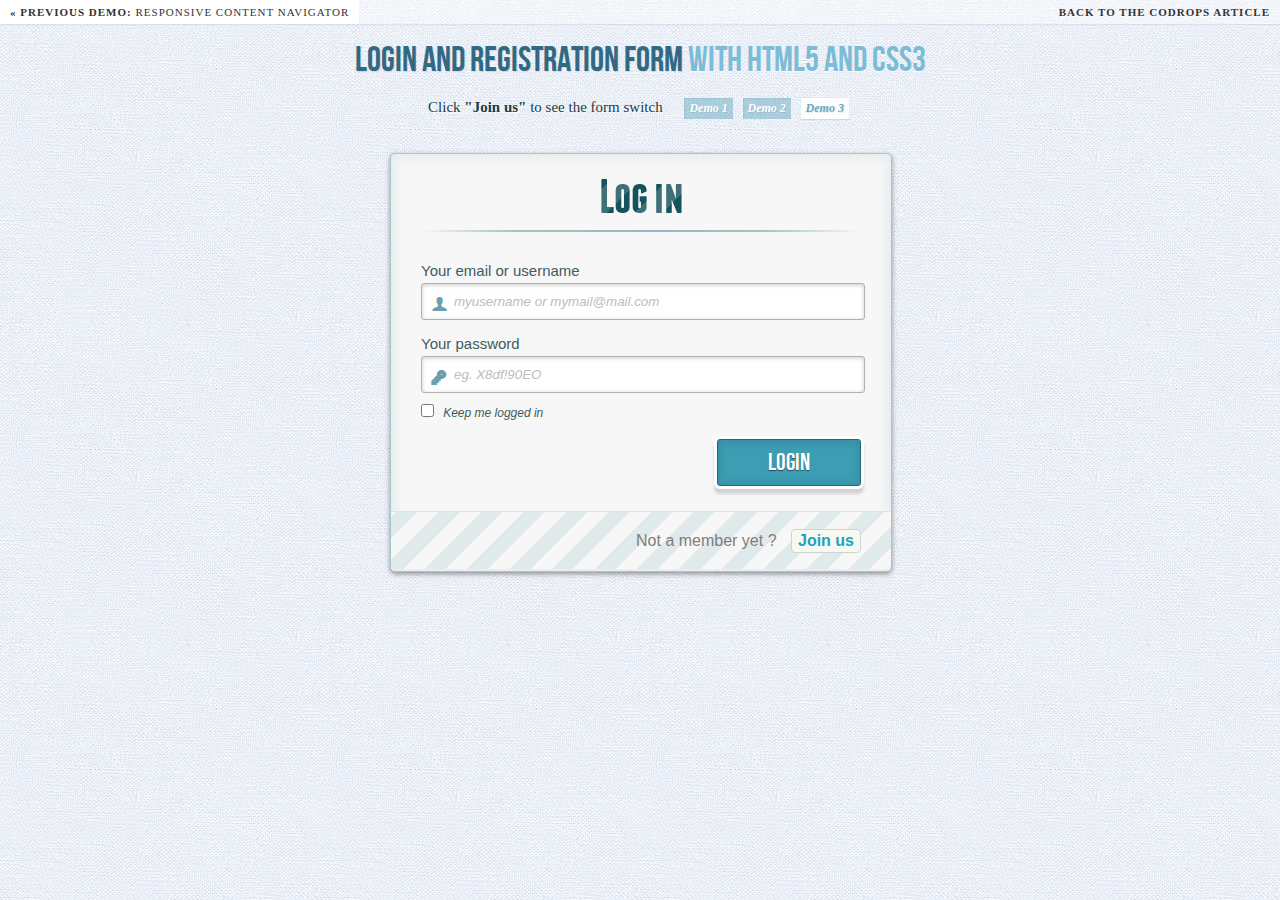
<file: AWA-main/LoginRegistrationForm/index3.html>
<!DOCTYPE html>
<!--[if lt IE 7 ]> <html lang="en" class="no-js ie6 lt8"> <![endif]-->
<!--[if IE 7 ]>    <html lang="en" class="no-js ie7 lt8"> <![endif]-->
<!--[if IE 8 ]>    <html lang="en" class="no-js ie8 lt8"> <![endif]-->
<!--[if IE 9 ]>    <html lang="en" class="no-js ie9"> <![endif]-->
<!--[if (gt IE 9)|!(IE)]><!--> <html lang="en" class="no-js"> <!--<![endif]-->
    <head>
        <meta charset="UTF-8" />
        <!-- <meta http-equiv="X-UA-Compatible" content="IE=edge,chrome=1">  -->
        <title>Login and Registration Form with HTML5 and CSS3</title>
        <meta name="viewport" content="width=device-width, initial-scale=1.0"> 
        <meta name="description" content="Login and Registration Form with HTML5 and CSS3" />
        <meta name="keywords" content="html5, css3, form, switch, animation, :target, pseudo-class" />
        <meta name="author" content="Codrops" />
        <link rel="shortcut icon" href="../favicon.ico"> 
        <link rel="stylesheet" type="text/css" href="css/demo.css" />
        <link rel="stylesheet" type="text/css" href="css/style3.css" />
		<link rel="stylesheet" type="text/css" href="css/animate-custom.css" />
    </head>
    <body>
        <div class="container">
            <!-- Codrops top bar -->
            <div class="codrops-top">
                <a href="">
                    <strong>&laquo; Previous Demo: </strong>Responsive Content Navigator
                </a>
                <span class="right">
                    <a href=" http://tympanus.net/codrops/2012/03/27/login-and-registration-form-with-html5-and-css3/">
                        <strong>Back to the Codrops Article</strong>
                    </a>
                </span>
                <div class="clr"></div>
            </div><!--/ Codrops top bar -->
            <header>
                <h1>Login and Registration Form <span>with HTML5 and CSS3</span></h1>
				<nav class="codrops-demos">
					<span>Click <strong>"Join us"</strong> to see the form switch</span>
					<a href="index.html">Demo 1</a>
					<a href="index2.html">Demo 2</a>
					<a href="index3.html" class="current-demo">Demo 3</a>
				</nav>
            </header>
            <section>				
                <div id="container_demo" >
                    <!-- hidden anchor to stop jump http://www.css3create.com/Astuce-Empecher-le-scroll-avec-l-utilisation-de-target#wrap4  -->
                    <a class="hiddenanchor" id="toregister"></a>
                    <a class="hiddenanchor" id="tologin"></a>
                    <div id="wrapper">
                        <div id="login" class="animate form">
                            <form  action="mysuperscript.php" autocomplete="on"> 
                                <h1>Log in</h1> 
                                <p> 
                                    <label for="username" class="uname" data-icon="u" > Your email or username </label>
                                    <input id="username" name="username" required="required" type="text" placeholder="myusername or mymail@mail.com"/>
                                </p>
                                <p> 
                                    <label for="password" class="youpasswd" data-icon="p"> Your password </label>
                                    <input id="password" name="password" required="required" type="password" placeholder="eg. X8df!90EO" /> 
                                </p>
                                <p class="keeplogin"> 
									<input type="checkbox" name="loginkeeping" id="loginkeeping" value="loginkeeping" /> 
									<label for="loginkeeping">Keep me logged in</label>
								</p>
                                <p class="login button"> 
                                    <input type="submit" value="Login" /> 
								</p>
                                <p class="change_link">
									Not a member yet ?
									<a href="#toregister" class="to_register">Join us</a>
								</p>
                            </form>
                        </div>

                        <div id="register" class="animate form">
                            <form  action="mysuperscript.php" autocomplete="on"> 
                                <h1> Sign up </h1> 
                                <p> 
                                    <label for="usernamesignup" class="uname" data-icon="u">Your username</label>
                                    <input id="usernamesignup" name="usernamesignup" required="required" type="text" placeholder="mysuperusername690" />
                                </p>
                                <p> 
                                    <label for="emailsignup" class="youmail" data-icon="e" > Your email</label>
                                    <input id="emailsignup" name="emailsignup" required="required" type="email" placeholder="mysupermail@mail.com"/> 
                                </p>
                                <p> 
                                    <label for="passwordsignup" class="youpasswd" data-icon="p">Your password </label>
                                    <input id="passwordsignup" name="passwordsignup" required="required" type="password" placeholder="eg. X8df!90EO"/>
                                </p>
                                <p> 
                                    <label for="passwordsignup_confirm" class="youpasswd" data-icon="p">Please confirm your password </label>
                                    <input id="passwordsignup_confirm" name="passwordsignup_confirm" required="required" type="password" placeholder="eg. X8df!90EO"/>
                                </p>
                                <p class="signin button"> 
									<input type="submit" value="Sign up"/> 
								</p>
                                <p class="change_link">  
									Already a member ?
									<a href="#tologin" class="to_register"> Go and log in </a>
								</p>
                            </form>
                        </div>
						
                    </div>
                </div>  
            </section>
        </div>
    </body>
</html>
</file>
<file: AWA-main/css/style.css>
/*--------------------------------------------------------------
# General
--------------------------------------------------------------*/

body {
    background: #fff;
    color: #666666;
    font-family: "Open Sans", sans-serif;
}

a {
    color: rgb(3, 235, 42);
    transition: 0.5s;
}

a:hover,
a:active,
a:focus {
    color: rgb(3, 235, 42);
    outline: none;
    text-decoration: none;
}

p {
    padding: 0;
    margin: 0 0 30px 0;
}

h1,
h2,
h3,
h4,
h5,
h6 {
    font-family: "Raleway", sans-serif;
    font-weight: 400;
    margin: 0 0 20px 0;
    padding: 0;
}


/* Prelaoder */

#preloader {
    position: fixed;
    left: 0;
    top: 0;
    z-index: 999;
    width: 100%;
    height: 100%;
    overflow: visible;
    background: #fff url("../img/preloader.svg") no-repeat center center;
}


/* Back to top button */

.back-to-top {
    position: fixed;
    display: none;
    background: rgba(0, 0, 0, 0.2);
    color: #fff;
    padding: 6px 12px 9px 12px;
    font-size: 16px;
    border-radius: 2px;
    right: 15px;
    bottom: 15px;
    transition: background 0.5s;
}

@media (max-width: 768px) {
    .back-to-top {
        bottom: 15px;
    }
}

.back-to-top:focus {
    background: rgba(0, 0, 0, 0.2);
    color: #fff;
    outline: none;
}

.back-to-top:hover {
    background: rgb(3, 235, 42);
    color: #fff;
}


/*--------------------------------------------------------------
# Welcome
--------------------------------------------------------------*/

#hero {
    display: table;
    width: 100%;
    height: 100vh;
    background: url(../img/hero-bg.jpg) top center fixed;
    background-size: cover;
}

#hero .hero-logo {
    margin: 20px;
}

#hero .hero-logo img {
    max-width: 100%;
}

#hero .hero-container {
    background: rgba(0, 0, 0, 0.8);
    display: table-cell;
    margin: 0;
    padding: 0;
    text-align: center;
    vertical-align: middle;
}

#hero h1 {
    margin: 30px 0 10px 0;
    font-weight: 700;
    line-height: 48px;
    text-transform: uppercase;
    color: #fff;
}

@media (max-width: 768px) {
    #hero h1 {
        font-size: 28px;
        line-height: 36px;
    }
}

#hero h2 {
    color: #999;
    margin-bottom: 50px;
}

@media (max-width: 768px) {
    #hero h2 {
        font-size: 24px;
        line-height: 26px;
        margin-bottom: 30px;
    }
    #hero h2 .rotating {
        display: block;
    }
}

#hero .rotating>.animated {
    display: inline-block;
}

#hero .actions a {
    font-family: "Raleway", sans-serif;
    text-transform: uppercase;
    font-weight: 500;
    font-size: 16px;
    letter-spacing: 1px;
    display: inline-block;
    padding: 8px 20px;
    border-radius: 2px;
    transition: 0.5s;
    margin: 10px;
}

#hero .btn-get-started {
    background: rgb(3, 235, 42);
    border: 2px solid rgb(3, 235, 42);
    color: #fff;
}

#hero .btn-get-started:hover {
    background: none;
    border: 2px solid #fff;
    color: #fff;
}

#hero .btn-services {
    border: 2px solid #fff;
    color: #fff;
}

#hero .btn-services:hover {
    background: rgb(3, 235, 42);
    border: 2px solid rgb(3, 235, 42);
}


/*--------------------------------------------------------------
# Header
--------------------------------------------------------------*/

#header {
    background: #111;
    padding: 20px 0;
    height: 90px;
}

#header #logo {
    float: left;
}

#header #logo h1 {
    font-size: 36px;
    margin: 0;
    padding: 6px 0;
    line-height: 1;
    font-family: "Raleway", sans-serif;
    font-weight: 700;
    letter-spacing: 3px;
    text-transform: uppercase;
}

#header #logo h1 a,
#header #logo h1 a:hover {
    color: #fff;
}

#header #logo img {
    padding: 0;
    margin: 0;
    max-height: 50px;
}

@media (max-width: 768px) {
    #header {
        height: 80px;
    }
    #header #logo h1 {
        font-size: 26px;
    }
    #header #logo img {
        max-height: 40px;
    }
}

.is-sticky #header {
    background: rgba(0, 0, 0, 0.85);
}


/*--------------------------------------------------------------
# Navigation Menu
--------------------------------------------------------------*/


/* Nav Menu Essentials */

.nav-menu,
.nav-menu * {
    margin: 0;
    padding: 0;
    list-style: none;
}

.nav-menu ul {
    position: absolute;
    display: none;
    top: 100%;
    left: 0;
    z-index: 99;
}

.nav-menu li {
    position: relative;
    white-space: nowrap;
}

.nav-menu>li {
    float: left;
}

.nav-menu li:hover>ul,
.nav-menu li.sfHover>ul {
    display: block;
}

.nav-menu ul ul {
    top: 0;
    left: 100%;
}

.nav-menu ul li {
    min-width: 180px;
}


/* Nav Menu Arrows */

.sf-arrows .sf-with-ul {
    padding-right: 30px;
}

.sf-arrows .sf-with-ul:after {
    content: "\f107";
    position: absolute;
    right: 15px;
    font-family: FontAwesome;
    font-style: normal;
    font-weight: normal;
}

.sf-arrows ul .sf-with-ul:after {
    content: "\f105";
}


/* Nav Meu Container */

#nav-menu-container {
    float: right;
    margin: 5px 0;
}

@media (max-width: 768px) {
    #nav-menu-container {
        display: none;
    }
}


/* Nav Meu Styling */

.nav-menu a {
    padding: 10px 15px;
    text-decoration: none;
    display: inline-block;
    color: #fff;
    font-family: 'Raleway', sans-serif;
    font-weight: 300;
    font-size: 14px;
    outline: none;
}

.nav-menu a:hover,
.nav-menu li:hover>a,
.nav-menu .menu-active>a {
    color: rgb(3, 235, 42);
}

.nav-menu ul {
    margin: 4px 0 0 15px;
    box-shadow: 0px 0px 1px 1px rgba(0, 0, 0, 0.08);
}

.nav-menu ul li {
    background: #fff;
    border-top: 1px solid #f4f4f4;
}

.nav-menu ul li:first-child {
    border-top: 0;
}

.nav-menu ul li:hover {
    background: #f6f6f6;
}

.nav-menu ul li a {
    color: #333;
}

.nav-menu ul ul {
    margin: 0;
}


/* Mobile Nav Toggle */

#mobile-nav-toggle {
    position: fixed;
    right: 0;
    top: 0;
    z-index: 999;
    margin: 20px 20px 0 0;
    border: 0;
    background: none;
    font-size: 24px;
    display: none;
    transition: all 0.4s;
    outline: none;
}

#mobile-nav-toggle i {
    color: #fff;
}

@media (max-width: 768px) {
    #mobile-nav-toggle {
        display: inline;
    }
}


/* Mobile Nav Styling */

#mobile-nav {
    position: fixed;
    top: 0;
    padding-top: 18px;
    bottom: 0;
    z-index: 998;
    background: rgba(0, 0, 0, 0.9);
    left: -260px;
    width: 260px;
    overflow-y: auto;
    transition: 0.4s;
}

#mobile-nav ul {
    padding: 0;
    margin: 0;
    list-style: none;
}

#mobile-nav ul li {
    position: relative;
}

#mobile-nav ul li a {
    color: #fff;
    font-size: 16px;
    overflow: hidden;
    padding: 10px 22px 10px 15px;
    position: relative;
    text-decoration: none;
    width: 100%;
    display: block;
    outline: none;
}

#mobile-nav ul li a:hover {
    color: #fff;
}

#mobile-nav ul li li {
    padding-left: 30px;
}

#mobile-nav ul .menu-has-children i {
    position: absolute;
    right: 0;
    z-index: 99;
    padding: 15px;
    cursor: pointer;
    color: #fff;
}

#mobile-nav ul .menu-has-children i.fa-chevron-up {
    color: rgb(3, 235, 42);
}

#mobile-nav ul .menu-item-active {
    color: rgb(3, 235, 42);
}

#mobile-body-overly {
    width: 100%;
    height: 100%;
    z-index: 997;
    top: 0;
    left: 0;
    position: fixed;
    background: rgba(0, 0, 0, 0.6);
    display: none;
}


/* Mobile Nav body classes */

body.mobile-nav-active {
    overflow: hidden;
}

body.mobile-nav-active #mobile-nav {
    left: 0;
}

body.mobile-nav-active #mobile-nav-toggle {
    color: #fff;
}


/*--------------------------------------------------------------
# Sections
--------------------------------------------------------------*/


/* Sections Common
--------------------------------*/

.section-title {
    font-size: 32px;
    color: #111;
    text-transform: uppercase;
    text-align: center;
    font-weight: 700;
}

.section-description {
    text-align: center;
    margin-bottom: 40px;
}

.section-title-divider {
    width: 50px;
    height: 3px;
    background: rgb(3, 235, 42);
    margin: 0 auto;
    margin-bottom: 20px;
}


/* Get Started Section
--------------------------------*/

#about {
    background: #fff;
    padding: 80px 0;
}

#about .about-container {
    background: url(../img/about-img.png) left top no-repeat;
}

#about .about-content {
    background: #fff;
}

#about .about-title {
    color: #333;
    font-weight: 700;
    font-size: 28px;
}

#about .about-text {
    line-height: 26px;
}

#about .about-text:last-child {
    margin-bottom: 0;
}


/* Services Section
--------------------------------*/

#services {
    background: linear-gradient(rgba(255, 255, 255, 0.9), rgba(255, 255, 255, 0.9)), url("../img/services-bg.jpg") fixed center center;
    background-size: cover;
    padding: 80px 0 60px 0;
}

#services .service-item {
    margin-bottom: 20px;
}

#services .service-icon {
    float: left;
    background: rgb(3, 235, 42);
    padding: 16px;
    border-radius: 50%;
    transition: 0.5s;
    border: 1px solid rgb(3, 235, 42);
}

#services .service-icon i {
    color: #fff;
    font-size: 24px;
}

#services .service-item:hover .service-icon {
    background: #fff;
}

#services .service-item:hover .service-icon i {
    color: rgb(3, 235, 42);
}

#services .service-title {
    margin-left: 80px;
    font-weight: 700;
    margin-bottom: 15px;
    text-transform: uppercase;
}

#services .service-title a {
    color: #111;
}

#services .service-description {
    margin-left: 80px;
    line-height: 24px;
}


/* Subscribe Section
--------------------------------*/

#subscribe {
    background: linear-gradient(rgba(0, 0, 0, 0.6), rgba(0, 0, 0, 0.6)), url(../img/subscribe-bg.jpg) fixed center center;
    background-size: cover;
    padding: 80px 0;
}

#subscribe .subscribe-title {
    color: #fff;
    font-size: 28px;
    font-weight: 700;
}

#subscribe .subscribe-text {
    color: #fff;
}

#subscribe .subscribe-btn-container {
    text-align: center;
    padding-top: 20px;
}

#subscribe .subscribe-btn {
    font-family: "Raleway", sans-serif;
    text-transform: uppercase;
    font-weight: 500;
    font-size: 16px;
    letter-spacing: 1px;
    display: inline-block;
    padding: 8px 20px;
    border-radius: 2px;
    transition: 0.5s;
    margin: 10px;
    border: 2px solid #fff;
    color: #fff;
}

#subscribe .subscribe-btn:hover {
    background: rgb(3, 235, 42);
    border: 2px solid rgb(3, 235, 42);
}


/* Portfolio Section
--------------------------------*/

#portfolio {
    background: #fff;
    padding: 80px 0;
}

#portfolio .portfolio-item {
    background-position: center center;
    background-size: cover;
    background-repeat: no-repeat;
    position: relative;
    height: 260px;
    width: 100%;
    display: table;
    overflow: hidden;
    margin-bottom: 30px;
}

#portfolio .portfolio-item .details {
    height: 260px;
    background: #fff;
    display: table-cell;
    vertical-align: middle;
    opacity: 0;
    transition: 0.3s;
    text-align: center;
}

#portfolio .portfolio-item .details h4 {
    font-size: 16px;
    transition: opacity 0.3s, -webkit-transform 0.3s;
    transition: transform 0.3s, opacity 0.3s;
    transition: transform 0.3s, opacity 0.3s, -webkit-transform 0.3s;
    -webkit-transform: translate3d(0, -15px, 0);
    transform: translate3d(0, -15px, 0);
    font-weight: 700;
    color: #333333;
}

#portfolio .portfolio-item .details span {
    display: block;
    color: #666666;
    font-size: 13px;
    transition: opacity 0.3s, -webkit-transform 0.3s;
    transition: transform 0.3s, opacity 0.3s;
    transition: transform 0.3s, opacity 0.3s, -webkit-transform 0.3s;
    -webkit-transform: translate3d(0, 15px, 0);
    transform: translate3d(0, 15px, 0);
}

#portfolio .portfolio-item:hover .details {
    opacity: 0.8;
}

#portfolio .portfolio-item:hover .details h4 {
    -webkit-transform: translate3d(0, 0, 0);
    transform: translate3d(0, 0, 0);
}

#portfolio .portfolio-item:hover .details span {
    -webkit-transform: translate3d(0, 0, 0);
    transform: translate3d(0, 0, 0);
}


/* Testimonials Section
--------------------------------*/

#testimonials {
    background: #f6f6f6;
    padding: 80px 0;
}

#testimonials .profile {
    text-align: center;
}

#testimonials .profile .pic {
    border-radius: 50%;
    border: 6px solid #fff;
    margin-bottom: 15px;
    overflow: hidden;
    height: 260px;
    width: 260px;
}

#testimonials .profile .pic img {
    max-width: 100%;
}

#testimonials .profile h4 {
    font-weight: 700;
    color: rgb(3, 235, 42);
    margin-bottom: 5px;
}

#testimonials .profile span {
    color: #333333;
}

#testimonials .quote {
    position: relative;
    background: #fff;
    padding: 60px;
    margin-top: 40px;
    font-size: 16px;
    font-style: italic;
    border-radius: 5px;
}

#testimonials .quote b {
    display: inline-block;
    font-size: 22px;
    left: -9px;
    position: relative;
    top: -8px;
}

#testimonials .quote small {
    display: inline-block;
    right: -9px;
    position: relative;
    top: 4px;
}


/* Team Section
--------------------------------*/

#team {
    background: #fff;
    padding: 80px 0 60px 0;
}

#team .member {
    text-align: center;
    margin-bottom: 20px;
}

#team .member .pic {
    margin-bottom: 15px;
    overflow: hidden;
    height: 300px;
}

#team .member .pic img {
    max-width: 100%;
    width: 100%;
}

#team .member h4 {
    font-weight: 700;
    margin-bottom: 2px;
}

#team .member span {
    font-style: italic;
    display: block;
    font-size: 13px;
}

#team .member .social {
    margin-top: 15px;
}

#team .member .social a {
    color: #b3b3b3;
}

#team .member .social a:hover {
    color: rgb(3, 235, 42);
}

#team .member .social i {
    font-size: 18px;
    margin: 0 2px;
}


/* Contact Section
--------------------------------*/

#contact {
    background: #f7f7f7;
    padding: 80px 0;
}

#contact .info {
    color: #333333;
}

#contact .info i {
    font-size: 32px;
    color: rgb(3, 235, 42);
    float: left;
}

#contact .info p {
    padding: 0 0 10px 50px;
    line-height: 24px;
}

#contact .form #sendmessage {
    color: rgb(3, 235, 42);
    border: 1px solid rgb(3, 235, 42);
    display: none;
    text-align: center;
    padding: 15px;
    font-weight: 600;
    margin-bottom: 15px;
}

#contact .form #errormessage {
    color: red;
    display: none;
    border: 1px solid red;
    text-align: center;
    padding: 15px;
    font-weight: 600;
    margin-bottom: 15px;
}

#contact .form #sendmessage.show,
#contact .form #errormessage.show,
#contact .form .show {
    display: block;
}

#contact .form .validation {
    color: red;
    display: none;
    margin: 0 0 20px;
    font-weight: 400;
    font-size: 13px;
}

#contact .form input,
#contact .form textarea {
    border-radius: 0;
    box-shadow: none;
}

#contact .form button[type="submit"] {
    background: rgb(3, 235, 42);
    border: 0;
    padding: 10px 24px;
    color: #fff;
    transition: 0.4s;
}

#contact .form button[type="submit"]:hover {
    background: #25d8fc;
}


/*--------------------------------------------------------------
# Footer
--------------------------------------------------------------*/

#footer {
    background: #111;
    padding: 30px 0;
    color: #fff;
}

#footer .copyright {
    text-align: center;
}

#footer .credits {
    padding-top: 10px;
    text-align: center;
    font-size: 13px;
    color: #ccc;
}

#footer .footer-social i {
    font-size: 22px;
    margin-top: 35px;
    padding: 10px;
}
</file>
<file: AWA-main/LoginRegistrationForm/css/demo.css>
@font-face {
    font-family: 'BebasNeueRegular';
    src: url('fonts/BebasNeue-webfont.eot');
    src: url('fonts/BebasNeue-webfont.eot?#iefix') format('embedded-opentype'),
         url('fonts/BebasNeue-webfont.woff') format('woff'),
         url('fonts/BebasNeue-webfont.ttf') format('truetype'),
         url('fonts/BebasNeue-webfont.svg#BebasNeueRegular') format('svg');
    font-weight: normal;
    font-style: normal;
}
/* CSS reset */
body,div,dl,dt,dd,ul,ol,li,h1,h2,h3,h4,h5,h6,pre,form,fieldset,input,textarea,p,blockquote,th,td { 
	margin:0;
	padding:0;
}
html,body {
	margin:0;
	padding:0;
	height: 100%;
}
table {
	border-collapse:collapse;
	border-spacing:0;
}
fieldset,img { 
	border:0;
}
address,caption,cite,code,dfn,th,var {
	font-style:normal;
	font-weight:normal;
}
ol,ul {
	list-style:none;
}
caption,th {
	text-align:left;
}
h1,h2,h3,h4,h5,h6 {
	font-size:100%;
	font-weight:normal;
}
q:before,q:after {
	content:'';
}
abbr,acronym { border:0;
}
article, aside, details, figcaption, figure,
footer, header, hgroup, menu, nav, section {
	display: block;
}
/* General Demo Style */
body{
	font-family: Cambria, Palatino, "Palatino Linotype", "Palatino LT STD", Georgia, serif;
	background: #fff url(../images/bg.jpg) repeat top left;
	font-weight: 400;
	font-size: 15px;
	color: #1d3c41;
	overflow-y: scroll;
}
a{
	color: #333;
	text-decoration: none;
}
.container{
	width: 100%;
	height: 100%;
	position: relative;
	text-align: center;
}
.clr{
	clear: both;
}
.container > header{
	padding: 20px 30px 10px 30px;
	margin: 0px 20px 10px 20px;
	position: relative;
	display: block;
	text-shadow: 1px 1px 1px rgba(0,0,0,0.2);
    text-align: center;
}
.container > header h1{
	font-family: 'BebasNeueRegular', 'Arial Narrow', Arial, sans-serif;
	font-size: 35px;
	line-height: 35px;
	position: relative;
	font-weight: 400;
	color: rgba(26,89,120,0.9);
	text-shadow: 1px 1px 1px rgba(0,0,0,0.1);
    padding: 0px 0px 5px 0px;
}
.container > header h1 span{
	color: #7cbcd6;
	text-shadow: 0px 1px 1px rgba(255,255,255,0.8);
}
.container > header h2{
	font-size: 16px;
	font-style: italic;
	color: #2d6277;
	text-shadow: 0px 1px 1px rgba(255,255,255,0.8);
}
/* Header Style */
.codrops-top{
	line-height: 24px;
	font-size: 11px;
	background: rgba(255, 255, 255, 0.4);
	text-transform: uppercase;
	z-index: 9999;
	position: relative;
	box-shadow: 1px 0px 2px rgba(0,0,0,0.2);
}
.codrops-top a{
	padding: 0px 10px;
	letter-spacing: 1px;
	color: #333;
	text-shadow: 0px 1px 1px #fff;
	display: block;
	float: left;
}
.codrops-top a:hover{
	background: #fff;
}
.codrops-top span.right{
	float: right;
}
.codrops-top span.right a{
	float: left;
	display: block;
}

.codrops-demos{
	text-align:center;
	display: block;
	padding: 14px;
}
.codrops-demos span{
	display: inline-block;
	padding-right: 15px;
	text-shadow: 1px 1px 1px rgba(255, 255, 255, 0.8);
}
.codrops-demos a,
.codrops-demos a.current-demo,
.codrops-demos a.current-demo:hover{
    display: inline-block;
	font-style: italic;
	font-size: 12px;
	padding: 3px 5px;
	margin: 0px 3px;
	font-weight: 800;
	box-shadow: 1px 1px 1px rgba(0,0,0,0.05) inset;
	color: #fff;
	text-shadow: 1px 1px 1px rgba(0,0,0,0.1);
	background: rgba(104,171,194,0.5);
}
.codrops-demos a:hover{
	background: #4fa2c4;
}
.codrops-demos a.current-demo,
.codrops-demos a.current-demo:hover{
	color: rgba(104,171,194,1);
	background: rgba(255,255,255,0.9);
	box-shadow: 0px 1px 1px rgba(0,0,0,0.1);
}
</file>
<file: AWA-main/LoginRegistrationForm/css/style2.css>
/* remove codrops styles and reset the whole thing */
#container_demo{
	 text-align: left;
	 margin: 0;
	 padding: 0;
	 margin: 0 auto;
	 font-family: "Trebuchet MS","Myriad Pro",Arial,sans-serif;
}

/** fonts used for the icons **/ 
@font-face {
    font-family: 'FontomasCustomRegular';
    src: url('fonts/fontomas-webfont.eot');
    src: url('fonts/fontomas-webfont.eot?#iefix') format('embedded-opentype'),
         url('fonts/fontomas-webfont.woff') format('woff'),
         url('fonts/fontomas-webfont.ttf') format('truetype'),
         url('fonts/fontomas-webfont.svg#FontomasCustomRegular') format('svg');
    font-weight: normal;
    font-style: normal;
}
@font-face {
    font-family: 'FranchiseRegular';
    src: url('fonts/franchise-bold-webfont.eot');
    src: url('fonts/franchise-bold-webfont.eot?#iefix') format('embedded-opentype'),
         url('fonts/franchise-bold-webfont.woff') format('woff'),
         url('fonts/franchise-bold-webfont.ttf') format('truetype'),
         url('fonts/franchise-bold-webfont.svg#FranchiseRegular') format('svg');
    font-weight: normal;
    font-style: normal;

}
a.hiddenanchor{
	display: none;
}
/** The wrapper that will contain our two forms **/
#wrapper{
	width: 60%;
	right: 0px;
	min-height: 560px;	
	margin: 0px auto;	
	width: 500px;
	position: relative;	
}
/**** Styling the form elements **/

/**** general text styling ****/
#wrapper a{
	color: rgb(95, 155, 198);
	text-decoration: underline;
}

#wrapper h1{
	font-size: 48px;
	color: rgb(6, 106, 117);
	padding: 2px 0 10px 0;
	font-family: 'FranchiseRegular','Arial Narrow',Arial,sans-serif;
	font-weight: bold;
	text-align: center;
	padding-bottom: 30px;
}
/** For the moment only webkit supports the background-clip:text; */
#wrapper h1{
    background: -webkit-repeating-linear-gradient(-45deg, 
	rgb(18, 83, 93) , 
	rgb(18, 83, 93) 20px, 
	rgb(64, 111, 118) 20px, 
	rgb(64, 111, 118) 40px, 
	rgb(18, 83, 93) 40px);
	-webkit-text-fill-color: transparent;
	-webkit-background-clip: text;
}
#wrapper h1:after{
	content: ' ';
	display: block;
	width: 100%;
	height: 2px;
	margin-top: 10px;
	background: -moz-linear-gradient(left, rgba(147,184,189,0) 0%, rgba(147,184,189,0.8) 20%, rgba(147,184,189,1) 53%, rgba(147,184,189,0.8) 79%, rgba(147,184,189,0) 100%); 
	background: -webkit-gradient(linear, left top, right top, color-stop(0%,rgba(147,184,189,0)), color-stop(20%,rgba(147,184,189,0.8)), color-stop(53%,rgba(147,184,189,1)), color-stop(79%,rgba(147,184,189,0.8)), color-stop(100%,rgba(147,184,189,0))); 
	background: -webkit-linear-gradient(left, rgba(147,184,189,0) 0%,rgba(147,184,189,0.8) 20%,rgba(147,184,189,1) 53%,rgba(147,184,189,0.8) 79%,rgba(147,184,189,0) 100%); 
	background: -o-linear-gradient(left, rgba(147,184,189,0) 0%,rgba(147,184,189,0.8) 20%,rgba(147,184,189,1) 53%,rgba(147,184,189,0.8) 79%,rgba(147,184,189,0) 100%); 
	background: -ms-linear-gradient(left, rgba(147,184,189,0) 0%,rgba(147,184,189,0.8) 20%,rgba(147,184,189,1) 53%,rgba(147,184,189,0.8) 79%,rgba(147,184,189,0) 100%); 
	background: linear-gradient(left, rgba(147,184,189,0) 0%,rgba(147,184,189,0.8) 20%,rgba(147,184,189,1) 53%,rgba(147,184,189,0.8) 79%,rgba(147,184,189,0) 100%); 
}

#wrapper p{
	margin-bottom:15px;
}
#wrapper p:first-child{
	margin: 0px;
}
#wrapper label{
	color: rgb(64, 92, 96);
	position: relative;
}

/**** advanced input styling ****/
/* placeholder */
::-webkit-input-placeholder  { 
	color: rgb(190, 188, 188); 
	font-style: italic;
}
input:-moz-placeholder,
textarea:-moz-placeholder{ 
	color: rgb(190, 188, 188);
	font-style: italic;
} 
input {
  outline: none;
}

/* all the input except submit and checkbox */
#wrapper input:not([type="checkbox"]){
	width: 92%;
	margin-top: 4px;
	padding: 10px 5px 10px 32px;	
	border: 1px solid rgb(178, 178, 178);
	-webkit-appearance: textfield;
	-webkit-box-sizing: content-box;
	  -moz-box-sizing : content-box;
	       box-sizing : content-box;
	-webkit-border-radius: 3px;
	   -moz-border-radius: 3px;
	        border-radius: 3px;
	-webkit-box-shadow: 0px 1px 4px 0px rgba(168, 168, 168, 0.6) inset;
	   -moz-box-shadow: 0px 1px 4px 0px rgba(168, 168, 168, 0.6) inset;
	        box-shadow: 0px 1px 4px 0px rgba(168, 168, 168, 0.6) inset;
	-webkit-transition: all 0.2s linear;
	   -moz-transition: all 0.2s linear;
	     -o-transition: all 0.2s linear;
	        transition: all 0.2s linear;
}
#wrapper input:not([type="checkbox"]):active,
#wrapper input:not([type="checkbox"]):focus{
	border: 1px solid rgba(91, 90, 90, 0.7);
	background: rgba(238, 236, 240, 0.2);	
	-webkit-box-shadow: 0px 1px 4px 0px rgba(168, 168, 168, 0.9) inset;
	   -moz-box-shadow: 0px 1px 4px 0px rgba(168, 168, 168, 0.9) inset;
	        box-shadow: 0px 1px 4px 0px rgba(168, 168, 168, 0.9) inset;
} 

/** the magic icon trick ! **/
[data-icon]:after {
    content: attr(data-icon);
    font-family: 'FontomasCustomRegular';
    color: rgb(106, 159, 171);
    position: absolute;
    left: 10px;
    top: 35px;
	width: 30px;
}

/*styling both submit buttons */
#wrapper p.button input{
	width: 30%;
	cursor: pointer;	
	background: rgb(61, 157, 179);
	padding: 8px 5px;
	font-family: 'BebasNeueRegular','Arial Narrow',Arial,sans-serif;
	color: #fff;
	font-size: 24px;	
	border: 1px solid rgb(28, 108, 122);	
	margin-bottom: 10px;	
	text-shadow: 0 1px 1px rgba(0, 0, 0, 0.5);
	-webkit-border-radius: 3px;
	   -moz-border-radius: 3px;
	        border-radius: 3px;	
	-webkit-box-shadow: 0px 1px 6px 4px rgba(0, 0, 0, 0.07) inset,
	        0px 0px 0px 3px rgb(254, 254, 254),
	        0px 5px 3px 3px rgb(210, 210, 210);
	   -moz-box-shadow:0px 1px 6px 4px rgba(0, 0, 0, 0.07) inset,
	        0px 0px 0px 3px rgb(254, 254, 254),
	        0px 5px 3px 3px rgb(210, 210, 210);
	        box-shadow:0px 1px 6px 4px rgba(0, 0, 0, 0.07) inset,
	        0px 0px 0px 3px rgb(254, 254, 254),
	        0px 5px 3px 3px rgb(210, 210, 210);
	-webkit-transition: all 0.2s linear;
	   -moz-transition: all 0.2s linear;
	     -o-transition: all 0.2s linear;
	        transition: all 0.2s linear;
}
#wrapper p.button input:hover{
	background: rgb(74, 179, 198);
}
#wrapper p.button input:active,
#wrapper p.button input:focus{
	background: rgb(40, 137, 154);
	position: relative;
	top: 1px;
	border: 1px solid rgb(12, 76, 87);	
	-webkit-box-shadow: 0px 1px 6px 4px rgba(0, 0, 0, 0.2) inset;
	   -moz-box-shadow: 0px 1px 6px 4px rgba(0, 0, 0, 0.2) inset;
	        box-shadow: 0px 1px 6px 4px rgba(0, 0, 0, 0.2) inset;
}
p.login.button,
p.signin.button{
	text-align: right;
	margin: 5px 0;
}


/* styling the checkbox "keep me logged in"*/
.keeplogin{
	margin-top: -5px;
}
.keeplogin input,
.keeplogin label{
	display: inline-block;
	font-size: 12px;	
	font-style: italic;
}
.keeplogin input#loginkeeping{
	margin-right: 5px;
}
.keeplogin label{
	width: 80%;
}


/*styling the links to change from one form to another */

p.change_link{
	position: absolute;
	color: rgb(127, 124, 124);
	left: 0px;
	height: 20px;
	width: 440px;
	padding: 17px 30px 20px 30px;
	font-size: 16px	;
	text-align: right;
	border-top: 1px solid rgb(219, 229, 232);
	-webkit-border-radius: 0 0  5px 5px;
	   -moz-border-radius: 0 0  5px 5px;
	        border-radius: 0 0  5px 5px;
	background: rgb(225, 234, 235);
	background: -moz-repeating-linear-gradient(-45deg, 
	rgb(247, 247, 247) , 
	rgb(247, 247, 247) 15px, 
	rgb(225, 234, 235) 15px, 
	rgb(225, 234, 235) 30px, 
	rgb(247, 247, 247) 30px
	);
	background: -webkit-repeating-linear-gradient(-45deg, 
	rgb(247, 247, 247) , 
	rgb(247, 247, 247) 15px, 
	rgb(225, 234, 235) 15px, 
	rgb(225, 234, 235) 30px, 
	rgb(247, 247, 247) 30px
	);
	background: -o-repeating-linear-gradient(-45deg, 
	rgb(247, 247, 247) , 
	rgb(247, 247, 247) 15px, 
	rgb(225, 234, 235) 15px, 
	rgb(225, 234, 235) 30px, 
	rgb(247, 247, 247) 30px
	);
	background: repeating-linear-gradient(-45deg, 
	rgb(247, 247, 247) , 
	rgb(247, 247, 247) 15px, 
	rgb(225, 234, 235) 15px, 
	rgb(225, 234, 235) 30px, 
	rgb(247, 247, 247) 30px
	);
}
#wrapper p.change_link a {
	display: inline-block;
	font-weight: bold;
	background: rgb(247, 248, 241);
	padding: 2px 6px;
	color: rgb(29, 162, 193);
	margin-left: 10px;
	text-decoration: none;
	-webkit-border-radius: 4px;
	-moz-border-radius: 4px;
	border-radius: 4px;
	border: 1px solid rgb(203, 213, 214);
	-webkit-transition: all 0.4s linear;
	-moz-transition: all 0.4s  linear;
	-o-transition: all 0.4s linear;
	-ms-transition: all 0.4s  linear;
	transition: all 0.4s  linear;
}
#wrapper p.change_link a:hover {
	color: rgb(57, 191, 215);
	background: rgb(247, 247, 247);
	border: 1px solid rgb(74, 179, 198);
}
#wrapper p.change_link a:active{
	position: relative;
	top: 1px;
}
/** Styling both forms **/
#register, 
#login{
	position: absolute;
	top: 0px;
	width: 88%;	
	padding: 18px 6% 60px 6%;
	margin: 0 0 35px 0;
	background: rgb(247, 247, 247);
	border: 1px solid rgba(147, 184, 189,0.8);
	-webkit-box-shadow: 0pt 2px 5px rgba(105, 108, 109,  0.7),	0px 0px 8px 5px rgba(208, 223, 226, 0.4) inset;
	   -moz-box-shadow: 0pt 2px 5px rgba(105, 108, 109,  0.7),	0px 0px 8px 5px rgba(208, 223, 226, 0.4) inset;
	        box-shadow: 0pt 2px 5px rgba(105, 108, 109,  0.7),	0px 0px 8px 5px rgba(208, 223, 226, 0.4) inset;
	-webkit-box-shadow: 5px;
	-moz-border-radius: 5px;
		 border-radius: 5px;
			
}
#register{	
	z-index: 21;
	opacity: 0;
}
#login{
	z-index: 22;
}
#toregister:target ~ #wrapper #register,
#tologin:target ~ #wrapper #login{
	z-index: 22;
	-webkit-animation-name: fadeInLeft;
	-moz-animation-name: fadeInLeft;
	-ms-animation-name: fadeInLeft;
	-o-animation-name: fadeInLeft;
	animation-name: fadeInLeft;
	-webkit-animation-delay: .1s;
	-moz-animation-delay: .1s;
	-o-animation-delay: .1s;
	-ms-animation-delay: .1s;
	animation-delay: .1s;
}
#toregister:target ~ #wrapper #login,
#tologin:target ~ #wrapper #register{
	-webkit-animation-name: fadeOutLeftBig;
	-moz-animation-name: fadeOutLeftBig;
	-ms-animation-name: fadeOutLeftBig;
	-o-animation-name: fadeOutLeftBig;
	animation-name: fadeOutLeftBig;
}

/** the actual animation, credit where due : http://daneden.me/animate/ ***/
.animate{
	-webkit-animation-duration: 1s;
	-webkit-animation-timing-function: ease;
	-webkit-animation-fill-mode: both;
	
	-moz-animation-duration: 1s;
	-moz-animation-timing-function: ease;
	-moz-animation-fill-mode: both;
	
	-o-animation-duration: 1s;
	-o-animation-timing-function: ease;
	-o-animation-fill-mode: both;
	
	-ms-animation-duration: 1s;
	-ms-animation-timing-function: ease;
	-ms-animation-fill-mode: both;
	
	animation-duration: 1s;
	animation-timing-function: ease;
	animation-fill-mode: both;
}

/** yerk some ugly IE fixes 'cause I know someone will ask "why does it look ugly in IE?", no matter how many warnings I will put in the article */

.lt8 #wrapper input{
	padding: 10px 5px 10px 32px;
    width: 92%;
}
.lt8 #wrapper input[type=checkbox]{
	width: 10px;
	padding: 0;
}
.lt8 #wrapper h1{
	color: #066A75;
}
.lt8 #register{	
	display: none;
}
.lt8 p.change_link,
.ie9 p.change_link{
	position: absolute;
	height: 90px;
	background: transparent;
}
</file>
<file: AWA-main/LoginRegistrationForm/css/style3.css>
/* remove codrops styles and reset the whole thing */
#container_demo{
	 text-align: left;
	 margin: 0;
	 padding: 0;
	 margin: 0 auto;
	 font-family: "Trebuchet MS","Myriad Pro",Arial,sans-serif;
}

/** fonts used for the icons **/ 
@font-face {
    font-family: 'FontomasCustomRegular';
    src: url('fonts/fontomas-webfont.eot');
    src: url('fonts/fontomas-webfont.eot?#iefix') format('embedded-opentype'),
         url('fonts/fontomas-webfont.woff') format('woff'),
         url('fonts/fontomas-webfont.ttf') format('truetype'),
         url('fonts/fontomas-webfont.svg#FontomasCustomRegular') format('svg');
    font-weight: normal;
    font-style: normal;
}
@font-face {
    font-family: 'FranchiseRegular';
    src: url('fonts/franchise-bold-webfont.eot');
    src: url('fonts/franchise-bold-webfont.eot?#iefix') format('embedded-opentype'),
         url('fonts/franchise-bold-webfont.woff') format('woff'),
         url('fonts/franchise-bold-webfont.ttf') format('truetype'),
         url('fonts/franchise-bold-webfont.svg#FranchiseRegular') format('svg');
    font-weight: normal;
    font-style: normal;

}
a.hiddenanchor{
	display: none;
}
/** The wrapper that will contain our two forms **/
#wrapper{
	width: 60%;
	right: 0px;
	min-height: 560px;	
	margin: 0px auto;	
	width: 500px;
	position: relative;	
}
/**** Styling the form elements **/

/**** general text styling ****/
#wrapper a{
	color: rgb(95, 155, 198);
	text-decoration: underline;
}

#wrapper h1{
	font-size: 48px;
	color: rgb(6, 106, 117);
	padding: 2px 0 10px 0;
	font-family: 'FranchiseRegular','Arial Narrow',Arial,sans-serif;
	font-weight: bold;
	text-align: center;
	padding-bottom: 30px;
}
/** For the moment only webkit supports the background-clip:text; */
#wrapper h1{
    background: -webkit-repeating-linear-gradient(-45deg, 
	rgb(18, 83, 93) , 
	rgb(18, 83, 93) 20px, 
	rgb(64, 111, 118) 20px, 
	rgb(64, 111, 118) 40px, 
	rgb(18, 83, 93) 40px);
	-webkit-text-fill-color: transparent;
	-webkit-background-clip: text;
}
#wrapper h1:after{
	content: ' ';
	display: block;
	width: 100%;
	height: 2px;
	margin-top: 10px;
	background: -moz-linear-gradient(left, rgba(147,184,189,0) 0%, rgba(147,184,189,0.8) 20%, rgba(147,184,189,1) 53%, rgba(147,184,189,0.8) 79%, rgba(147,184,189,0) 100%); 
	background: -webkit-gradient(linear, left top, right top, color-stop(0%,rgba(147,184,189,0)), color-stop(20%,rgba(147,184,189,0.8)), color-stop(53%,rgba(147,184,189,1)), color-stop(79%,rgba(147,184,189,0.8)), color-stop(100%,rgba(147,184,189,0))); 
	background: -webkit-linear-gradient(left, rgba(147,184,189,0) 0%,rgba(147,184,189,0.8) 20%,rgba(147,184,189,1) 53%,rgba(147,184,189,0.8) 79%,rgba(147,184,189,0) 100%); 
	background: -o-linear-gradient(left, rgba(147,184,189,0) 0%,rgba(147,184,189,0.8) 20%,rgba(147,184,189,1) 53%,rgba(147,184,189,0.8) 79%,rgba(147,184,189,0) 100%); 
	background: -ms-linear-gradient(left, rgba(147,184,189,0) 0%,rgba(147,184,189,0.8) 20%,rgba(147,184,189,1) 53%,rgba(147,184,189,0.8) 79%,rgba(147,184,189,0) 100%); 
	background: linear-gradient(left, rgba(147,184,189,0) 0%,rgba(147,184,189,0.8) 20%,rgba(147,184,189,1) 53%,rgba(147,184,189,0.8) 79%,rgba(147,184,189,0) 100%); 
}

#wrapper p{
	margin-bottom:15px;
}
#wrapper p:first-child{
	margin: 0px;
}
#wrapper label{
	color: rgb(64, 92, 96);
	position: relative;
}

/**** advanced input styling ****/
/* placeholder */
::-webkit-input-placeholder  { 
	color: rgb(190, 188, 188); 
	font-style: italic;
}
input:-moz-placeholder,
textarea:-moz-placeholder{ 
	color: rgb(190, 188, 188);
	font-style: italic;
} 
input {
  outline: none;
}

/* all the input except submit and checkbox */
#wrapper input:not([type="checkbox"]){
	width: 92%;
	margin-top: 4px;
	padding: 10px 5px 10px 32px;	
	border: 1px solid rgb(178, 178, 178);
	-webkit-appearance: textfield;
	-webkit-box-sizing: content-box;
	  -moz-box-sizing : content-box;
	       box-sizing : content-box;
	-webkit-border-radius: 3px;
	   -moz-border-radius: 3px;
	        border-radius: 3px;
	-webkit-box-shadow: 0px 1px 4px 0px rgba(168, 168, 168, 0.6) inset;
	   -moz-box-shadow: 0px 1px 4px 0px rgba(168, 168, 168, 0.6) inset;
	        box-shadow: 0px 1px 4px 0px rgba(168, 168, 168, 0.6) inset;
	-webkit-transition: all 0.2s linear;
	   -moz-transition: all 0.2s linear;
	     -o-transition: all 0.2s linear;
	        transition: all 0.2s linear;
}
#wrapper input:not([type="checkbox"]):active,
#wrapper input:not([type="checkbox"]):focus{
	border: 1px solid rgba(91, 90, 90, 0.7);
	background: rgba(238, 236, 240, 0.2);	
	-webkit-box-shadow: 0px 1px 4px 0px rgba(168, 168, 168, 0.9) inset;
	   -moz-box-shadow: 0px 1px 4px 0px rgba(168, 168, 168, 0.9) inset;
	        box-shadow: 0px 1px 4px 0px rgba(168, 168, 168, 0.9) inset;
} 

/** the magic icon trick ! **/
[data-icon]:after {
    content: attr(data-icon);
    font-family: 'FontomasCustomRegular';
    color: rgb(106, 159, 171);
    position: absolute;
    left: 10px;
    top: 35px;
	width: 30px;
}

/*styling both submit buttons */
#wrapper p.button input{
	width: 30%;
	cursor: pointer;	
	background: rgb(61, 157, 179);
	padding: 8px 5px;
	font-family: 'BebasNeueRegular','Arial Narrow',Arial,sans-serif;
	color: #fff;
	font-size: 24px;	
	border: 1px solid rgb(28, 108, 122);	
	margin-bottom: 10px;	
	text-shadow: 0 1px 1px rgba(0, 0, 0, 0.5);
	-webkit-border-radius: 3px;
	   -moz-border-radius: 3px;
	        border-radius: 3px;	
	-webkit-box-shadow: 0px 1px 6px 4px rgba(0, 0, 0, 0.07) inset,
	        0px 0px 0px 3px rgb(254, 254, 254),
	        0px 5px 3px 3px rgb(210, 210, 210);
	   -moz-box-shadow:0px 1px 6px 4px rgba(0, 0, 0, 0.07) inset,
	        0px 0px 0px 3px rgb(254, 254, 254),
	        0px 5px 3px 3px rgb(210, 210, 210);
	        box-shadow:0px 1px 6px 4px rgba(0, 0, 0, 0.07) inset,
	        0px 0px 0px 3px rgb(254, 254, 254),
	        0px 5px 3px 3px rgb(210, 210, 210);
	-webkit-transition: all 0.2s linear;
	   -moz-transition: all 0.2s linear;
	     -o-transition: all 0.2s linear;
	        transition: all 0.2s linear;
}
#wrapper p.button input:hover{
	background: rgb(74, 179, 198);
}
#wrapper p.button input:active,
#wrapper p.button input:focus{
	background: rgb(40, 137, 154);
	position: relative;
	top: 1px;
	border: 1px solid rgb(12, 76, 87);	
	-webkit-box-shadow: 0px 1px 6px 4px rgba(0, 0, 0, 0.2) inset;
	   -moz-box-shadow: 0px 1px 6px 4px rgba(0, 0, 0, 0.2) inset;
	        box-shadow: 0px 1px 6px 4px rgba(0, 0, 0, 0.2) inset;
}
p.login.button,
p.signin.button{
	text-align: right;
	margin: 5px 0;
}


/* styling the checkbox "keep me logged in"*/
.keeplogin{
	margin-top: -5px;
}
.keeplogin input,
.keeplogin label{
	display: inline-block;
	font-size: 12px;	
	font-style: italic;
}
.keeplogin input#loginkeeping{
	margin-right: 5px;
}
.keeplogin label{
	width: 80%;
}


/*styling the links to change from one form to another */

p.change_link{
	position: absolute;
	color: rgb(127, 124, 124);
	left: 0px;
	height: 20px;
	width: 440px;
	padding: 17px 30px 20px 30px;
	font-size: 16px	;
	text-align: right;
	border-top: 1px solid rgb(219, 229, 232);
	-webkit-border-radius: 0 0  5px 5px;
	   -moz-border-radius: 0 0  5px 5px;
	        border-radius: 0 0  5px 5px;
	background: rgb(225, 234, 235);
	background: -moz-repeating-linear-gradient(-45deg, 
	rgb(247, 247, 247) , 
	rgb(247, 247, 247) 15px, 
	rgb(225, 234, 235) 15px, 
	rgb(225, 234, 235) 30px, 
	rgb(247, 247, 247) 30px
	);
	background: -webkit-repeating-linear-gradient(-45deg, 
	rgb(247, 247, 247) , 
	rgb(247, 247, 247) 15px, 
	rgb(225, 234, 235) 15px, 
	rgb(225, 234, 235) 30px, 
	rgb(247, 247, 247) 30px
	);
	background: -o-repeating-linear-gradient(-45deg, 
	rgb(247, 247, 247) , 
	rgb(247, 247, 247) 15px, 
	rgb(225, 234, 235) 15px, 
	rgb(225, 234, 235) 30px, 
	rgb(247, 247, 247) 30px
	);
	background: repeating-linear-gradient(-45deg, 
	rgb(247, 247, 247) , 
	rgb(247, 247, 247) 15px, 
	rgb(225, 234, 235) 15px, 
	rgb(225, 234, 235) 30px, 
	rgb(247, 247, 247) 30px
	);
}
#wrapper p.change_link a {
	display: inline-block;
	font-weight: bold;
	background: rgb(247, 248, 241);
	padding: 2px 6px;
	color: rgb(29, 162, 193);
	margin-left: 10px;
	text-decoration: none;
	-webkit-border-radius: 4px;
	-moz-border-radius: 4px;
	border-radius: 4px;
	border: 1px solid rgb(203, 213, 214);
	-webkit-transition: all 0.4s linear;
	-moz-transition: all 0.4s  linear;
	-o-transition: all 0.4s linear;
	-ms-transition: all 0.4s  linear;
	transition: all 0.4s  linear;
}
#wrapper p.change_link a:hover {
	color: rgb(57, 191, 215);
	background: rgb(247, 247, 247);
	border: 1px solid rgb(74, 179, 198);
}
#wrapper p.change_link a:active{
	position: relative;
	top: 1px;
}
/** Styling both forms **/
#register, 
#login{
	position: absolute;
	top: 0px;
	width: 88%;	
	padding: 18px 6% 60px 6%;
	margin: 0 0 35px 0;
	background: rgb(247, 247, 247);
	border: 1px solid rgba(147, 184, 189,0.8);
	-webkit-box-shadow: 0pt 2px 5px rgba(105, 108, 109,  0.7),	0px 0px 8px 5px rgba(208, 223, 226, 0.4) inset;
	   -moz-box-shadow: 0pt 2px 5px rgba(105, 108, 109,  0.7),	0px 0px 8px 5px rgba(208, 223, 226, 0.4) inset;
	        box-shadow: 0pt 2px 5px rgba(105, 108, 109,  0.7),	0px 0px 8px 5px rgba(208, 223, 226, 0.4) inset;
	-webkit-box-shadow: 5px;
	-moz-border-radius: 5px;
		 border-radius: 5px;
}
#register{	
	z-index: 21;
	opacity: 0;
}
#login{
	z-index: 22;
}
#toregister:target ~ #wrapper #register,
#tologin:target ~ #wrapper #login{
	z-index: 22;
	-webkit-animation-delay: .6s;
	-webkit-animation-timing-function: ease-in;
	-moz-animation-delay: .6s;
	-moz-animation-timing-function: ease-in;
	-o-animation-delay: .6s;
	-o-animation-timing-function: ease-in;
	-ms-animation-delay: .6s;
	-ms-animation-timing-function: ease-in;
	animation-delay: .6s;
	animation-timing-function: ease-in;
	-webkit-animation-name: scaleIn;
	-moz-animation-name: scaleIn;
	-ms-animation-name: scaleIn;
	-o-animation-name: scaleIn;
	animation-name: scaleIn;
}
#toregister:target ~ #wrapper #login,
#tologin:target ~ #wrapper #register{
	-webkit-animation-timing-function: ease-out;
	-moz-animation-timing-function: ease-out;
	-o-animation-timing-function: ease-out;
	-ms-animation-timing-function: ease-out;
	animation-timing-function: ease-out;
	-webkit-animation-name: scaleOut;
	-moz-animation-name: scaleOut;
	-ms-animation-name: scaleOut;
	-o-animation-name: scaleOut;
	animation-name: scaleOut;
}

/** the actual animation, credit where due : http://daneden.me/animate/ ***/
.animate{
	-webkit-animation-duration: 0.5s;
	-webkit-animation-fill-mode: both;
	
	-moz-animation-duration: 0.5s;
	-moz-animation-fill-mode: both;
	
	-o-animation-duration: 0.5s;
	-o-animation-fill-mode: both;
	
	-ms-animation-duration: 0.5s;
	-ms-animation-fill-mode: both;
	
	animation-duration: 0.5s;
	animation-fill-mode: both;
}

/** yerk some ugly IE fixes 'cause I know someone will ask "why does it look ugly in IE?", no matter how many warnings I will put in the article */

.lt8 #wrapper input{
	padding: 10px 5px 10px 32px;
    width: 92%;
}
.lt8 #wrapper input[type=checkbox]{
	width: 10px;
	padding: 0;
}
.lt8 #wrapper h1{
	color: #066A75;
}
.lt8 #register{	
	display: none;
}
.lt8 p.change_link,
.ie9 p.change_link{
	position: absolute;
	height: 90px;
	background: transparent;
}
</file>
